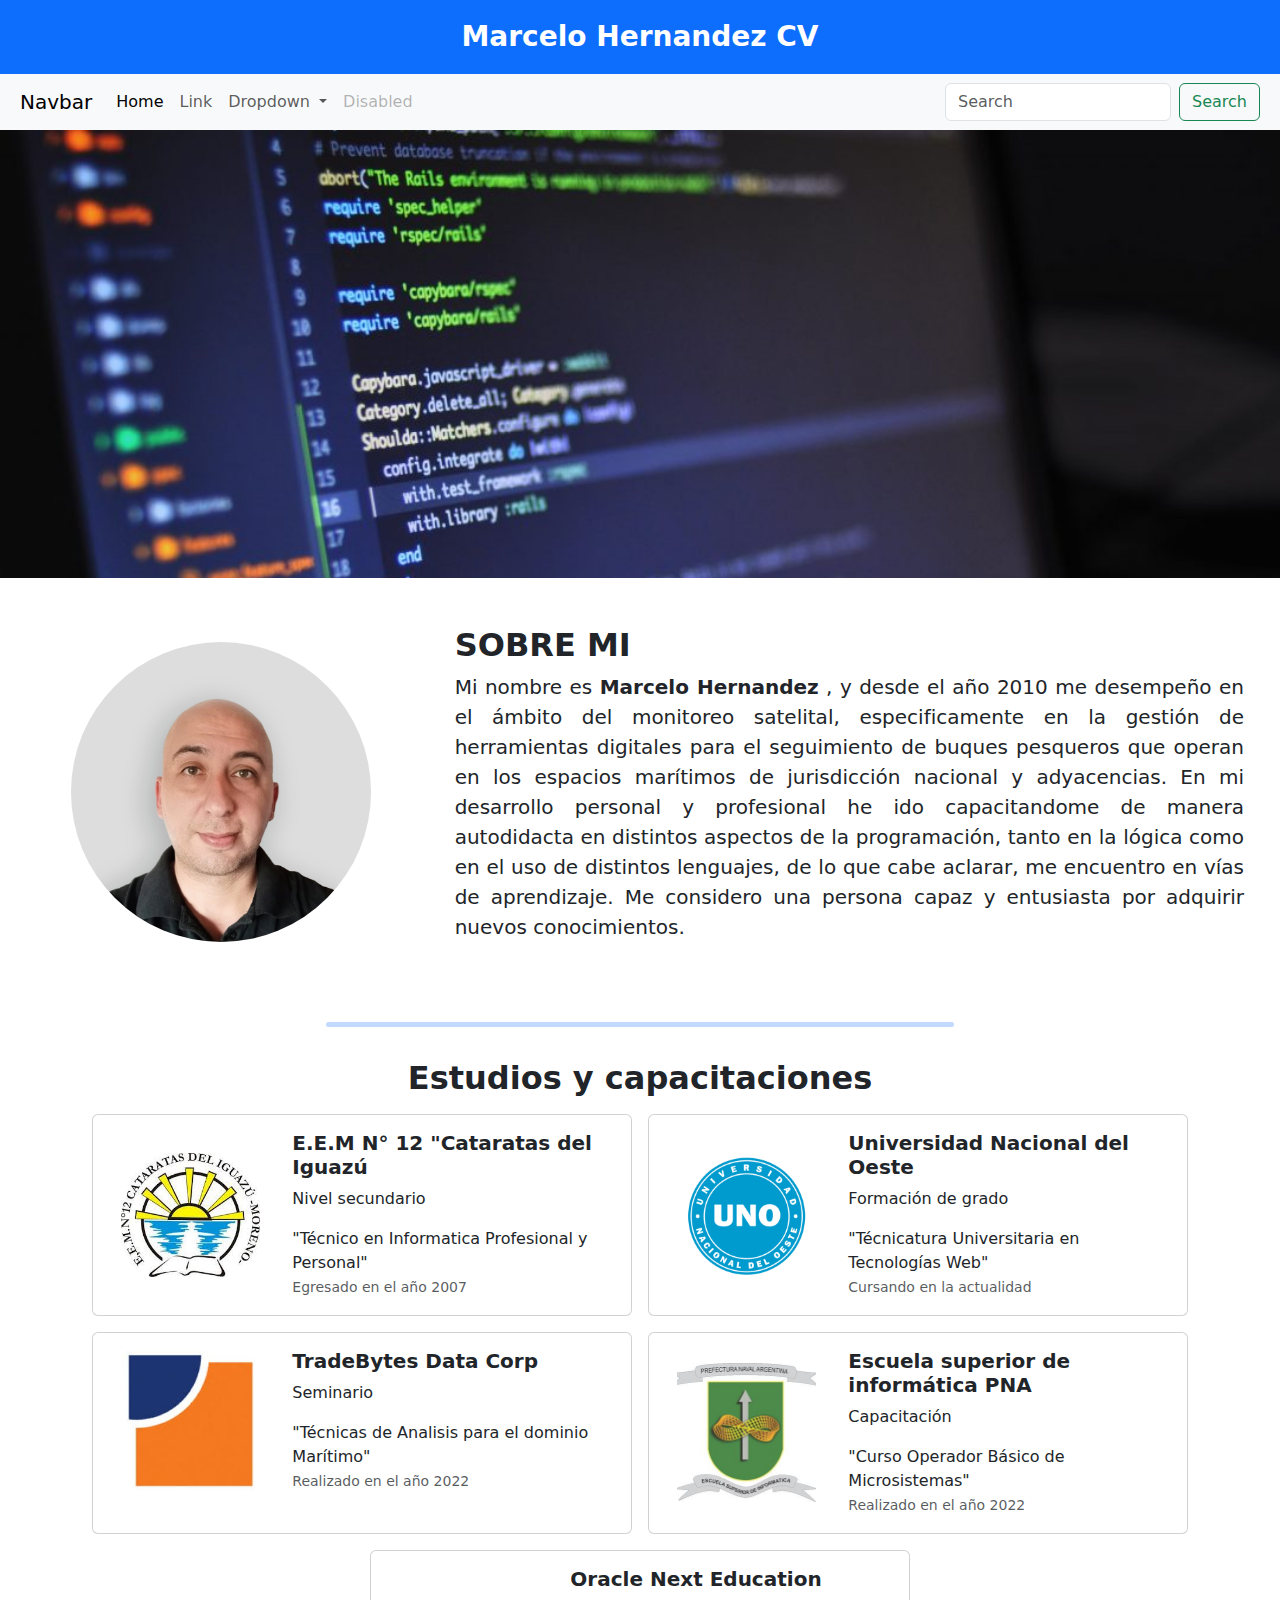
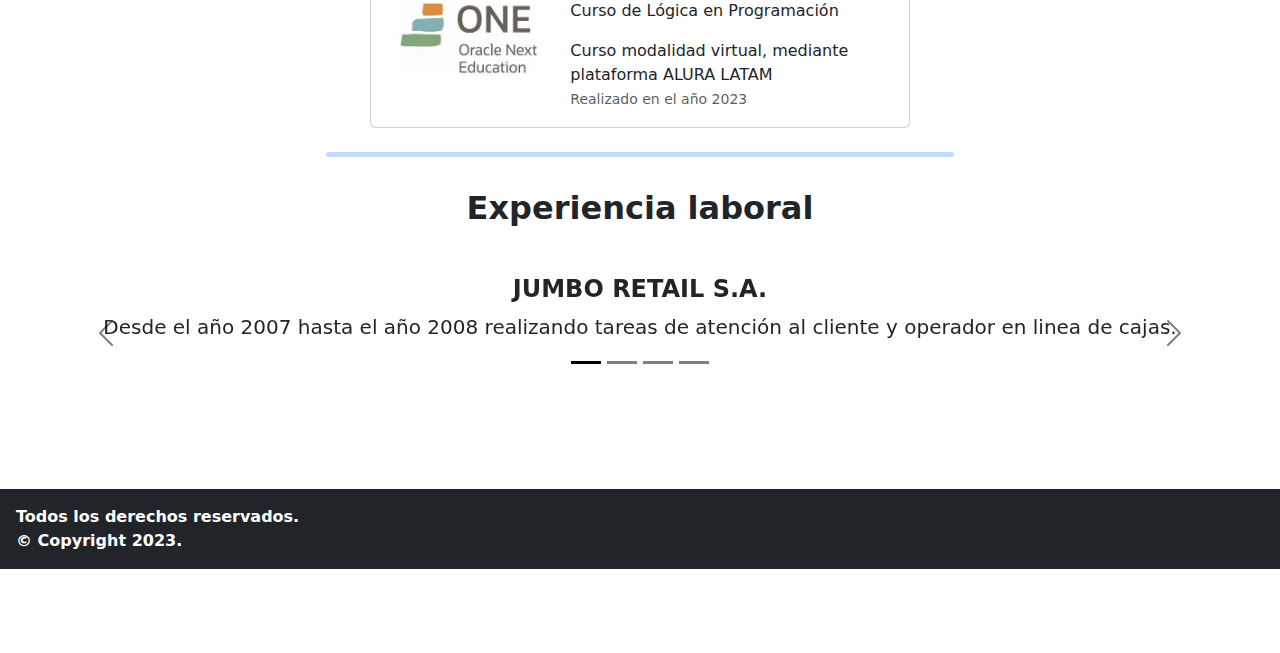
<file: img/Marcelo Hernandez - Cv.html>
<!DOCTYPE html>
<!-- saved from url=(0034)http://127.0.0.1:5500/index.html?# -->
<html lang="es"><head><meta http-equiv="Content-Type" content="text/html; charset=UTF-8">
    
    <meta http-equiv="X-UA-Compatible" content="IE=edge">
    <meta name="viewport" content="width=device-width, initial-scale=1.0" autor="Marcelo Hernandez">
    <link href="./Marcelo Hernandez - Cv_files/bootstrap.min.css" rel="stylesheet" integrity="sha384-9ndCyUaIbzAi2FUVXJi0CjmCapSmO7SnpJef0486qhLnuZ2cdeRhO02iuK6FUUVM" crossorigin="anonymous">
    <link rel="stylesheet" href="./Marcelo Hernandez - Cv_files/style.css"> <!--Estilos del curriculum-->
    <script src="./Marcelo Hernandez - Cv_files/0f6107854b.js" crossorigin="anonymous"></script><style media="all" id="fa-v4-font-face">/*!
 * Font Awesome Free 6.4.0 by @fontawesome - https://fontawesome.com
 * License - https://fontawesome.com/license/free (Icons: CC BY 4.0, Fonts: SIL OFL 1.1, Code: MIT License)
 * Copyright 2023 Fonticons, Inc.
 */@font-face{font-family:"FontAwesome";font-display:block;src:url(https://ka-f.fontawesome.com/releases/v6.4.0/webfonts/free-fa-solid-900.woff2) format("woff2"),url(https://ka-f.fontawesome.com/releases/v6.4.0/webfonts/free-fa-solid-900.ttf) format("truetype")}@font-face{font-family:"FontAwesome";font-display:block;src:url(https://ka-f.fontawesome.com/releases/v6.4.0/webfonts/free-fa-brands-400.woff2) format("woff2"),url(https://ka-f.fontawesome.com/releases/v6.4.0/webfonts/free-fa-brands-400.ttf) format("truetype")}@font-face{font-family:"FontAwesome";font-display:block;src:url(https://ka-f.fontawesome.com/releases/v6.4.0/webfonts/free-fa-regular-400.woff2) format("woff2"),url(https://ka-f.fontawesome.com/releases/v6.4.0/webfonts/free-fa-regular-400.ttf) format("truetype");unicode-range:u+f003,u+f006,u+f014,u+f016-f017,u+f01a-f01b,u+f01d,u+f022,u+f03e,u+f044,u+f046,u+f05c-f05d,u+f06e,u+f070,u+f087-f088,u+f08a,u+f094,u+f096-f097,u+f09d,u+f0a0,u+f0a2,u+f0a4-f0a7,u+f0c5,u+f0c7,u+f0e5-f0e6,u+f0eb,u+f0f6-f0f8,u+f10c,u+f114-f115,u+f118-f11a,u+f11c-f11d,u+f133,u+f147,u+f14e,u+f150-f152,u+f185-f186,u+f18e,u+f190-f192,u+f196,u+f1c1-f1c9,u+f1d9,u+f1db,u+f1e3,u+f1ea,u+f1f7,u+f1f9,u+f20a,u+f247-f248,u+f24a,u+f24d,u+f255-f25b,u+f25d,u+f271-f274,u+f278,u+f27b,u+f28c,u+f28e,u+f29c,u+f2b5,u+f2b7,u+f2ba,u+f2bc,u+f2be,u+f2c0-f2c1,u+f2c3,u+f2d0,u+f2d2,u+f2d4,u+f2dc}@font-face{font-family:"FontAwesome";font-display:block;src:url(https://ka-f.fontawesome.com/releases/v6.4.0/webfonts/free-fa-v4compatibility.woff2) format("woff2"),url(https://ka-f.fontawesome.com/releases/v6.4.0/webfonts/free-fa-v4compatibility.ttf) format("truetype");unicode-range:u+f041,u+f047,u+f065-f066,u+f07d-f07e,u+f080,u+f08b,u+f08e,u+f090,u+f09a,u+f0ac,u+f0ae,u+f0b2,u+f0d0,u+f0d6,u+f0e4,u+f0ec,u+f10a-f10b,u+f123,u+f13e,u+f148-f149,u+f14c,u+f156,u+f15e,u+f160-f161,u+f163,u+f175-f178,u+f195,u+f1f8,u+f219,u+f27a}</style><style media="all" id="fa-v5-font-face">/*!
 * Font Awesome Free 6.4.0 by @fontawesome - https://fontawesome.com
 * License - https://fontawesome.com/license/free (Icons: CC BY 4.0, Fonts: SIL OFL 1.1, Code: MIT License)
 * Copyright 2023 Fonticons, Inc.
 */@font-face{font-family:"Font Awesome 5 Brands";font-display:block;font-weight:400;src:url(https://ka-f.fontawesome.com/releases/v6.4.0/webfonts/free-fa-brands-400.woff2) format("woff2"),url(https://ka-f.fontawesome.com/releases/v6.4.0/webfonts/free-fa-brands-400.ttf) format("truetype")}@font-face{font-family:"Font Awesome 5 Free";font-display:block;font-weight:900;src:url(https://ka-f.fontawesome.com/releases/v6.4.0/webfonts/free-fa-solid-900.woff2) format("woff2"),url(https://ka-f.fontawesome.com/releases/v6.4.0/webfonts/free-fa-solid-900.ttf) format("truetype")}@font-face{font-family:"Font Awesome 5 Free";font-display:block;font-weight:400;src:url(https://ka-f.fontawesome.com/releases/v6.4.0/webfonts/free-fa-regular-400.woff2) format("woff2"),url(https://ka-f.fontawesome.com/releases/v6.4.0/webfonts/free-fa-regular-400.ttf) format("truetype")}</style><style media="all" id="fa-v4-shims">/*!
 * Font Awesome Free 6.4.0 by @fontawesome - https://fontawesome.com
 * License - https://fontawesome.com/license/free (Icons: CC BY 4.0, Fonts: SIL OFL 1.1, Code: MIT License)
 * Copyright 2023 Fonticons, Inc.
 */.fa.fa-glass:before{content:"\f000"}.fa.fa-envelope-o{font-family:"Font Awesome 6 Free";font-weight:400}.fa.fa-envelope-o:before{content:"\f0e0"}.fa.fa-star-o{font-family:"Font Awesome 6 Free";font-weight:400}.fa.fa-star-o:before{content:"\f005"}.fa.fa-close:before,.fa.fa-remove:before{content:"\f00d"}.fa.fa-gear:before{content:"\f013"}.fa.fa-trash-o{font-family:"Font Awesome 6 Free";font-weight:400}.fa.fa-trash-o:before{content:"\f2ed"}.fa.fa-home:before{content:"\f015"}.fa.fa-file-o{font-family:"Font Awesome 6 Free";font-weight:400}.fa.fa-file-o:before{content:"\f15b"}.fa.fa-clock-o{font-family:"Font Awesome 6 Free";font-weight:400}.fa.fa-clock-o:before{content:"\f017"}.fa.fa-arrow-circle-o-down{font-family:"Font Awesome 6 Free";font-weight:400}.fa.fa-arrow-circle-o-down:before{content:"\f358"}.fa.fa-arrow-circle-o-up{font-family:"Font Awesome 6 Free";font-weight:400}.fa.fa-arrow-circle-o-up:before{content:"\f35b"}.fa.fa-play-circle-o{font-family:"Font Awesome 6 Free";font-weight:400}.fa.fa-play-circle-o:before{content:"\f144"}.fa.fa-repeat:before,.fa.fa-rotate-right:before{content:"\f01e"}.fa.fa-refresh:before{content:"\f021"}.fa.fa-list-alt{font-family:"Font Awesome 6 Free";font-weight:400}.fa.fa-list-alt:before{content:"\f022"}.fa.fa-dedent:before{content:"\f03b"}.fa.fa-video-camera:before{content:"\f03d"}.fa.fa-picture-o{font-family:"Font Awesome 6 Free";font-weight:400}.fa.fa-picture-o:before{content:"\f03e"}.fa.fa-photo{font-family:"Font Awesome 6 Free";font-weight:400}.fa.fa-photo:before{content:"\f03e"}.fa.fa-image{font-family:"Font Awesome 6 Free";font-weight:400}.fa.fa-image:before{content:"\f03e"}.fa.fa-map-marker:before{content:"\f3c5"}.fa.fa-pencil-square-o{font-family:"Font Awesome 6 Free";font-weight:400}.fa.fa-pencil-square-o:before{content:"\f044"}.fa.fa-edit{font-family:"Font Awesome 6 Free";font-weight:400}.fa.fa-edit:before{content:"\f044"}.fa.fa-share-square-o:before{content:"\f14d"}.fa.fa-check-square-o{font-family:"Font Awesome 6 Free";font-weight:400}.fa.fa-check-square-o:before{content:"\f14a"}.fa.fa-arrows:before{content:"\f0b2"}.fa.fa-times-circle-o{font-family:"Font Awesome 6 Free";font-weight:400}.fa.fa-times-circle-o:before{content:"\f057"}.fa.fa-check-circle-o{font-family:"Font Awesome 6 Free";font-weight:400}.fa.fa-check-circle-o:before{content:"\f058"}.fa.fa-mail-forward:before{content:"\f064"}.fa.fa-expand:before{content:"\f424"}.fa.fa-compress:before{content:"\f422"}.fa.fa-eye,.fa.fa-eye-slash{font-family:"Font Awesome 6 Free";font-weight:400}.fa.fa-warning:before{content:"\f071"}.fa.fa-calendar:before{content:"\f073"}.fa.fa-arrows-v:before{content:"\f338"}.fa.fa-arrows-h:before{content:"\f337"}.fa.fa-bar-chart-o:before,.fa.fa-bar-chart:before{content:"\e0e3"}.fa.fa-twitter-square{font-family:"Font Awesome 6 Brands";font-weight:400}.fa.fa-twitter-square:before{content:"\f081"}.fa.fa-facebook-square{font-family:"Font Awesome 6 Brands";font-weight:400}.fa.fa-facebook-square:before{content:"\f082"}.fa.fa-gears:before{content:"\f085"}.fa.fa-thumbs-o-up{font-family:"Font Awesome 6 Free";font-weight:400}.fa.fa-thumbs-o-up:before{content:"\f164"}.fa.fa-thumbs-o-down{font-family:"Font Awesome 6 Free";font-weight:400}.fa.fa-thumbs-o-down:before{content:"\f165"}.fa.fa-heart-o{font-family:"Font Awesome 6 Free";font-weight:400}.fa.fa-heart-o:before{content:"\f004"}.fa.fa-sign-out:before{content:"\f2f5"}.fa.fa-linkedin-square{font-family:"Font Awesome 6 Brands";font-weight:400}.fa.fa-linkedin-square:before{content:"\f08c"}.fa.fa-thumb-tack:before{content:"\f08d"}.fa.fa-external-link:before{content:"\f35d"}.fa.fa-sign-in:before{content:"\f2f6"}.fa.fa-github-square{font-family:"Font Awesome 6 Brands";font-weight:400}.fa.fa-github-square:before{content:"\f092"}.fa.fa-lemon-o{font-family:"Font Awesome 6 Free";font-weight:400}.fa.fa-lemon-o:before{content:"\f094"}.fa.fa-square-o{font-family:"Font Awesome 6 Free";font-weight:400}.fa.fa-square-o:before{content:"\f0c8"}.fa.fa-bookmark-o{font-family:"Font Awesome 6 Free";font-weight:400}.fa.fa-bookmark-o:before{content:"\f02e"}.fa.fa-facebook,.fa.fa-twitter{font-family:"Font Awesome 6 Brands";font-weight:400}.fa.fa-facebook:before{content:"\f39e"}.fa.fa-facebook-f{font-family:"Font Awesome 6 Brands";font-weight:400}.fa.fa-facebook-f:before{content:"\f39e"}.fa.fa-github{font-family:"Font Awesome 6 Brands";font-weight:400}.fa.fa-credit-card{font-family:"Font Awesome 6 Free";font-weight:400}.fa.fa-feed:before{content:"\f09e"}.fa.fa-hdd-o{font-family:"Font Awesome 6 Free";font-weight:400}.fa.fa-hdd-o:before{content:"\f0a0"}.fa.fa-hand-o-right{font-family:"Font Awesome 6 Free";font-weight:400}.fa.fa-hand-o-right:before{content:"\f0a4"}.fa.fa-hand-o-left{font-family:"Font Awesome 6 Free";font-weight:400}.fa.fa-hand-o-left:before{content:"\f0a5"}.fa.fa-hand-o-up{font-family:"Font Awesome 6 Free";font-weight:400}.fa.fa-hand-o-up:before{content:"\f0a6"}.fa.fa-hand-o-down{font-family:"Font Awesome 6 Free";font-weight:400}.fa.fa-hand-o-down:before{content:"\f0a7"}.fa.fa-globe:before{content:"\f57d"}.fa.fa-tasks:before{content:"\f828"}.fa.fa-arrows-alt:before{content:"\f31e"}.fa.fa-group:before{content:"\f0c0"}.fa.fa-chain:before{content:"\f0c1"}.fa.fa-cut:before{content:"\f0c4"}.fa.fa-files-o{font-family:"Font Awesome 6 Free";font-weight:400}.fa.fa-files-o:before{content:"\f0c5"}.fa.fa-floppy-o{font-family:"Font Awesome 6 Free";font-weight:400}.fa.fa-floppy-o:before{content:"\f0c7"}.fa.fa-save{font-family:"Font Awesome 6 Free";font-weight:400}.fa.fa-save:before{content:"\f0c7"}.fa.fa-navicon:before,.fa.fa-reorder:before{content:"\f0c9"}.fa.fa-magic:before{content:"\e2ca"}.fa.fa-pinterest,.fa.fa-pinterest-square{font-family:"Font Awesome 6 Brands";font-weight:400}.fa.fa-pinterest-square:before{content:"\f0d3"}.fa.fa-google-plus-square{font-family:"Font Awesome 6 Brands";font-weight:400}.fa.fa-google-plus-square:before{content:"\f0d4"}.fa.fa-google-plus{font-family:"Font Awesome 6 Brands";font-weight:400}.fa.fa-google-plus:before{content:"\f0d5"}.fa.fa-money:before{content:"\f3d1"}.fa.fa-unsorted:before{content:"\f0dc"}.fa.fa-sort-desc:before{content:"\f0dd"}.fa.fa-sort-asc:before{content:"\f0de"}.fa.fa-linkedin{font-family:"Font Awesome 6 Brands";font-weight:400}.fa.fa-linkedin:before{content:"\f0e1"}.fa.fa-rotate-left:before{content:"\f0e2"}.fa.fa-legal:before{content:"\f0e3"}.fa.fa-dashboard:before,.fa.fa-tachometer:before{content:"\f625"}.fa.fa-comment-o{font-family:"Font Awesome 6 Free";font-weight:400}.fa.fa-comment-o:before{content:"\f075"}.fa.fa-comments-o{font-family:"Font Awesome 6 Free";font-weight:400}.fa.fa-comments-o:before{content:"\f086"}.fa.fa-flash:before{content:"\f0e7"}.fa.fa-clipboard:before{content:"\f0ea"}.fa.fa-lightbulb-o{font-family:"Font Awesome 6 Free";font-weight:400}.fa.fa-lightbulb-o:before{content:"\f0eb"}.fa.fa-exchange:before{content:"\f362"}.fa.fa-cloud-download:before{content:"\f0ed"}.fa.fa-cloud-upload:before{content:"\f0ee"}.fa.fa-bell-o{font-family:"Font Awesome 6 Free";font-weight:400}.fa.fa-bell-o:before{content:"\f0f3"}.fa.fa-cutlery:before{content:"\f2e7"}.fa.fa-file-text-o{font-family:"Font Awesome 6 Free";font-weight:400}.fa.fa-file-text-o:before{content:"\f15c"}.fa.fa-building-o{font-family:"Font Awesome 6 Free";font-weight:400}.fa.fa-building-o:before{content:"\f1ad"}.fa.fa-hospital-o{font-family:"Font Awesome 6 Free";font-weight:400}.fa.fa-hospital-o:before{content:"\f0f8"}.fa.fa-tablet:before{content:"\f3fa"}.fa.fa-mobile-phone:before,.fa.fa-mobile:before{content:"\f3cd"}.fa.fa-circle-o{font-family:"Font Awesome 6 Free";font-weight:400}.fa.fa-circle-o:before{content:"\f111"}.fa.fa-mail-reply:before{content:"\f3e5"}.fa.fa-github-alt{font-family:"Font Awesome 6 Brands";font-weight:400}.fa.fa-folder-o{font-family:"Font Awesome 6 Free";font-weight:400}.fa.fa-folder-o:before{content:"\f07b"}.fa.fa-folder-open-o{font-family:"Font Awesome 6 Free";font-weight:400}.fa.fa-folder-open-o:before{content:"\f07c"}.fa.fa-smile-o{font-family:"Font Awesome 6 Free";font-weight:400}.fa.fa-smile-o:before{content:"\f118"}.fa.fa-frown-o{font-family:"Font Awesome 6 Free";font-weight:400}.fa.fa-frown-o:before{content:"\f119"}.fa.fa-meh-o{font-family:"Font Awesome 6 Free";font-weight:400}.fa.fa-meh-o:before{content:"\f11a"}.fa.fa-keyboard-o{font-family:"Font Awesome 6 Free";font-weight:400}.fa.fa-keyboard-o:before{content:"\f11c"}.fa.fa-flag-o{font-family:"Font Awesome 6 Free";font-weight:400}.fa.fa-flag-o:before{content:"\f024"}.fa.fa-mail-reply-all:before{content:"\f122"}.fa.fa-star-half-o{font-family:"Font Awesome 6 Free";font-weight:400}.fa.fa-star-half-o:before{content:"\f5c0"}.fa.fa-star-half-empty{font-family:"Font Awesome 6 Free";font-weight:400}.fa.fa-star-half-empty:before{content:"\f5c0"}.fa.fa-star-half-full{font-family:"Font Awesome 6 Free";font-weight:400}.fa.fa-star-half-full:before{content:"\f5c0"}.fa.fa-code-fork:before{content:"\f126"}.fa.fa-chain-broken:before,.fa.fa-unlink:before{content:"\f127"}.fa.fa-calendar-o{font-family:"Font Awesome 6 Free";font-weight:400}.fa.fa-calendar-o:before{content:"\f133"}.fa.fa-css3,.fa.fa-html5,.fa.fa-maxcdn{font-family:"Font Awesome 6 Brands";font-weight:400}.fa.fa-unlock-alt:before{content:"\f09c"}.fa.fa-minus-square-o{font-family:"Font Awesome 6 Free";font-weight:400}.fa.fa-minus-square-o:before{content:"\f146"}.fa.fa-level-up:before{content:"\f3bf"}.fa.fa-level-down:before{content:"\f3be"}.fa.fa-pencil-square:before{content:"\f14b"}.fa.fa-external-link-square:before{content:"\f360"}.fa.fa-compass{font-family:"Font Awesome 6 Free";font-weight:400}.fa.fa-caret-square-o-down{font-family:"Font Awesome 6 Free";font-weight:400}.fa.fa-caret-square-o-down:before{content:"\f150"}.fa.fa-toggle-down{font-family:"Font Awesome 6 Free";font-weight:400}.fa.fa-toggle-down:before{content:"\f150"}.fa.fa-caret-square-o-up{font-family:"Font Awesome 6 Free";font-weight:400}.fa.fa-caret-square-o-up:before{content:"\f151"}.fa.fa-toggle-up{font-family:"Font Awesome 6 Free";font-weight:400}.fa.fa-toggle-up:before{content:"\f151"}.fa.fa-caret-square-o-right{font-family:"Font Awesome 6 Free";font-weight:400}.fa.fa-caret-square-o-right:before{content:"\f152"}.fa.fa-toggle-right{font-family:"Font Awesome 6 Free";font-weight:400}.fa.fa-toggle-right:before{content:"\f152"}.fa.fa-eur:before,.fa.fa-euro:before{content:"\f153"}.fa.fa-gbp:before{content:"\f154"}.fa.fa-dollar:before,.fa.fa-usd:before{content:"\24"}.fa.fa-inr:before,.fa.fa-rupee:before{content:"\e1bc"}.fa.fa-cny:before,.fa.fa-jpy:before,.fa.fa-rmb:before,.fa.fa-yen:before{content:"\f157"}.fa.fa-rouble:before,.fa.fa-rub:before,.fa.fa-ruble:before{content:"\f158"}.fa.fa-krw:before,.fa.fa-won:before{content:"\f159"}.fa.fa-bitcoin,.fa.fa-btc{font-family:"Font Awesome 6 Brands";font-weight:400}.fa.fa-bitcoin:before{content:"\f15a"}.fa.fa-file-text:before{content:"\f15c"}.fa.fa-sort-alpha-asc:before{content:"\f15d"}.fa.fa-sort-alpha-desc:before{content:"\f881"}.fa.fa-sort-amount-asc:before{content:"\f884"}.fa.fa-sort-amount-desc:before{content:"\f160"}.fa.fa-sort-numeric-asc:before{content:"\f162"}.fa.fa-sort-numeric-desc:before{content:"\f886"}.fa.fa-youtube-square{font-family:"Font Awesome 6 Brands";font-weight:400}.fa.fa-youtube-square:before{content:"\f431"}.fa.fa-xing,.fa.fa-xing-square,.fa.fa-youtube{font-family:"Font Awesome 6 Brands";font-weight:400}.fa.fa-xing-square:before{content:"\f169"}.fa.fa-youtube-play{font-family:"Font Awesome 6 Brands";font-weight:400}.fa.fa-youtube-play:before{content:"\f167"}.fa.fa-adn,.fa.fa-bitbucket,.fa.fa-bitbucket-square,.fa.fa-dropbox,.fa.fa-flickr,.fa.fa-instagram,.fa.fa-stack-overflow{font-family:"Font Awesome 6 Brands";font-weight:400}.fa.fa-bitbucket-square:before{content:"\f171"}.fa.fa-tumblr,.fa.fa-tumblr-square{font-family:"Font Awesome 6 Brands";font-weight:400}.fa.fa-tumblr-square:before{content:"\f174"}.fa.fa-long-arrow-down:before{content:"\f309"}.fa.fa-long-arrow-up:before{content:"\f30c"}.fa.fa-long-arrow-left:before{content:"\f30a"}.fa.fa-long-arrow-right:before{content:"\f30b"}.fa.fa-android,.fa.fa-apple,.fa.fa-dribbble,.fa.fa-foursquare,.fa.fa-gittip,.fa.fa-gratipay,.fa.fa-linux,.fa.fa-skype,.fa.fa-trello,.fa.fa-windows{font-family:"Font Awesome 6 Brands";font-weight:400}.fa.fa-gittip:before{content:"\f184"}.fa.fa-sun-o{font-family:"Font Awesome 6 Free";font-weight:400}.fa.fa-sun-o:before{content:"\f185"}.fa.fa-moon-o{font-family:"Font Awesome 6 Free";font-weight:400}.fa.fa-moon-o:before{content:"\f186"}.fa.fa-pagelines,.fa.fa-renren,.fa.fa-stack-exchange,.fa.fa-vk,.fa.fa-weibo{font-family:"Font Awesome 6 Brands";font-weight:400}.fa.fa-arrow-circle-o-right{font-family:"Font Awesome 6 Free";font-weight:400}.fa.fa-arrow-circle-o-right:before{content:"\f35a"}.fa.fa-arrow-circle-o-left{font-family:"Font Awesome 6 Free";font-weight:400}.fa.fa-arrow-circle-o-left:before{content:"\f359"}.fa.fa-caret-square-o-left{font-family:"Font Awesome 6 Free";font-weight:400}.fa.fa-caret-square-o-left:before{content:"\f191"}.fa.fa-toggle-left{font-family:"Font Awesome 6 Free";font-weight:400}.fa.fa-toggle-left:before{content:"\f191"}.fa.fa-dot-circle-o{font-family:"Font Awesome 6 Free";font-weight:400}.fa.fa-dot-circle-o:before{content:"\f192"}.fa.fa-vimeo-square{font-family:"Font Awesome 6 Brands";font-weight:400}.fa.fa-vimeo-square:before{content:"\f194"}.fa.fa-try:before,.fa.fa-turkish-lira:before{content:"\e2bb"}.fa.fa-plus-square-o{font-family:"Font Awesome 6 Free";font-weight:400}.fa.fa-plus-square-o:before{content:"\f0fe"}.fa.fa-openid,.fa.fa-slack,.fa.fa-wordpress{font-family:"Font Awesome 6 Brands";font-weight:400}.fa.fa-bank:before,.fa.fa-institution:before{content:"\f19c"}.fa.fa-mortar-board:before{content:"\f19d"}.fa.fa-google,.fa.fa-reddit,.fa.fa-reddit-square,.fa.fa-yahoo{font-family:"Font Awesome 6 Brands";font-weight:400}.fa.fa-reddit-square:before{content:"\f1a2"}.fa.fa-behance,.fa.fa-behance-square,.fa.fa-delicious,.fa.fa-digg,.fa.fa-drupal,.fa.fa-joomla,.fa.fa-pied-piper-alt,.fa.fa-pied-piper-pp,.fa.fa-stumbleupon,.fa.fa-stumbleupon-circle{font-family:"Font Awesome 6 Brands";font-weight:400}.fa.fa-behance-square:before{content:"\f1b5"}.fa.fa-steam,.fa.fa-steam-square{font-family:"Font Awesome 6 Brands";font-weight:400}.fa.fa-steam-square:before{content:"\f1b7"}.fa.fa-automobile:before{content:"\f1b9"}.fa.fa-cab:before{content:"\f1ba"}.fa.fa-deviantart,.fa.fa-soundcloud,.fa.fa-spotify{font-family:"Font Awesome 6 Brands";font-weight:400}.fa.fa-file-pdf-o{font-family:"Font Awesome 6 Free";font-weight:400}.fa.fa-file-pdf-o:before{content:"\f1c1"}.fa.fa-file-word-o{font-family:"Font Awesome 6 Free";font-weight:400}.fa.fa-file-word-o:before{content:"\f1c2"}.fa.fa-file-excel-o{font-family:"Font Awesome 6 Free";font-weight:400}.fa.fa-file-excel-o:before{content:"\f1c3"}.fa.fa-file-powerpoint-o{font-family:"Font Awesome 6 Free";font-weight:400}.fa.fa-file-powerpoint-o:before{content:"\f1c4"}.fa.fa-file-image-o{font-family:"Font Awesome 6 Free";font-weight:400}.fa.fa-file-image-o:before{content:"\f1c5"}.fa.fa-file-photo-o{font-family:"Font Awesome 6 Free";font-weight:400}.fa.fa-file-photo-o:before{content:"\f1c5"}.fa.fa-file-picture-o{font-family:"Font Awesome 6 Free";font-weight:400}.fa.fa-file-picture-o:before{content:"\f1c5"}.fa.fa-file-archive-o{font-family:"Font Awesome 6 Free";font-weight:400}.fa.fa-file-archive-o:before{content:"\f1c6"}.fa.fa-file-zip-o{font-family:"Font Awesome 6 Free";font-weight:400}.fa.fa-file-zip-o:before{content:"\f1c6"}.fa.fa-file-audio-o{font-family:"Font Awesome 6 Free";font-weight:400}.fa.fa-file-audio-o:before{content:"\f1c7"}.fa.fa-file-sound-o{font-family:"Font Awesome 6 Free";font-weight:400}.fa.fa-file-sound-o:before{content:"\f1c7"}.fa.fa-file-video-o{font-family:"Font Awesome 6 Free";font-weight:400}.fa.fa-file-video-o:before{content:"\f1c8"}.fa.fa-file-movie-o{font-family:"Font Awesome 6 Free";font-weight:400}.fa.fa-file-movie-o:before{content:"\f1c8"}.fa.fa-file-code-o{font-family:"Font Awesome 6 Free";font-weight:400}.fa.fa-file-code-o:before{content:"\f1c9"}.fa.fa-codepen,.fa.fa-jsfiddle,.fa.fa-vine{font-family:"Font Awesome 6 Brands";font-weight:400}.fa.fa-life-bouy:before,.fa.fa-life-buoy:before,.fa.fa-life-saver:before,.fa.fa-support:before{content:"\f1cd"}.fa.fa-circle-o-notch:before{content:"\f1ce"}.fa.fa-ra,.fa.fa-rebel{font-family:"Font Awesome 6 Brands";font-weight:400}.fa.fa-ra:before{content:"\f1d0"}.fa.fa-resistance{font-family:"Font Awesome 6 Brands";font-weight:400}.fa.fa-resistance:before{content:"\f1d0"}.fa.fa-empire,.fa.fa-ge{font-family:"Font Awesome 6 Brands";font-weight:400}.fa.fa-ge:before{content:"\f1d1"}.fa.fa-git-square{font-family:"Font Awesome 6 Brands";font-weight:400}.fa.fa-git-square:before{content:"\f1d2"}.fa.fa-git,.fa.fa-hacker-news,.fa.fa-y-combinator-square{font-family:"Font Awesome 6 Brands";font-weight:400}.fa.fa-y-combinator-square:before{content:"\f1d4"}.fa.fa-yc-square{font-family:"Font Awesome 6 Brands";font-weight:400}.fa.fa-yc-square:before{content:"\f1d4"}.fa.fa-qq,.fa.fa-tencent-weibo,.fa.fa-wechat,.fa.fa-weixin{font-family:"Font Awesome 6 Brands";font-weight:400}.fa.fa-wechat:before{content:"\f1d7"}.fa.fa-send:before{content:"\f1d8"}.fa.fa-paper-plane-o{font-family:"Font Awesome 6 Free";font-weight:400}.fa.fa-paper-plane-o:before{content:"\f1d8"}.fa.fa-send-o{font-family:"Font Awesome 6 Free";font-weight:400}.fa.fa-send-o:before{content:"\f1d8"}.fa.fa-circle-thin{font-family:"Font Awesome 6 Free";font-weight:400}.fa.fa-circle-thin:before{content:"\f111"}.fa.fa-header:before{content:"\f1dc"}.fa.fa-futbol-o{font-family:"Font Awesome 6 Free";font-weight:400}.fa.fa-futbol-o:before{content:"\f1e3"}.fa.fa-soccer-ball-o{font-family:"Font Awesome 6 Free";font-weight:400}.fa.fa-soccer-ball-o:before{content:"\f1e3"}.fa.fa-slideshare,.fa.fa-twitch,.fa.fa-yelp{font-family:"Font Awesome 6 Brands";font-weight:400}.fa.fa-newspaper-o{font-family:"Font Awesome 6 Free";font-weight:400}.fa.fa-newspaper-o:before{content:"\f1ea"}.fa.fa-cc-amex,.fa.fa-cc-discover,.fa.fa-cc-mastercard,.fa.fa-cc-paypal,.fa.fa-cc-stripe,.fa.fa-cc-visa,.fa.fa-google-wallet,.fa.fa-paypal{font-family:"Font Awesome 6 Brands";font-weight:400}.fa.fa-bell-slash-o{font-family:"Font Awesome 6 Free";font-weight:400}.fa.fa-bell-slash-o:before{content:"\f1f6"}.fa.fa-trash:before{content:"\f2ed"}.fa.fa-copyright{font-family:"Font Awesome 6 Free";font-weight:400}.fa.fa-eyedropper:before{content:"\f1fb"}.fa.fa-area-chart:before{content:"\f1fe"}.fa.fa-pie-chart:before{content:"\f200"}.fa.fa-line-chart:before{content:"\f201"}.fa.fa-lastfm,.fa.fa-lastfm-square{font-family:"Font Awesome 6 Brands";font-weight:400}.fa.fa-lastfm-square:before{content:"\f203"}.fa.fa-angellist,.fa.fa-ioxhost{font-family:"Font Awesome 6 Brands";font-weight:400}.fa.fa-cc{font-family:"Font Awesome 6 Free";font-weight:400}.fa.fa-cc:before{content:"\f20a"}.fa.fa-ils:before,.fa.fa-shekel:before,.fa.fa-sheqel:before{content:"\f20b"}.fa.fa-buysellads,.fa.fa-connectdevelop,.fa.fa-dashcube,.fa.fa-forumbee,.fa.fa-leanpub,.fa.fa-sellsy,.fa.fa-shirtsinbulk,.fa.fa-simplybuilt,.fa.fa-skyatlas{font-family:"Font Awesome 6 Brands";font-weight:400}.fa.fa-diamond{font-family:"Font Awesome 6 Free";font-weight:400}.fa.fa-diamond:before{content:"\f3a5"}.fa.fa-intersex:before,.fa.fa-transgender:before{content:"\f224"}.fa.fa-transgender-alt:before{content:"\f225"}.fa.fa-facebook-official{font-family:"Font Awesome 6 Brands";font-weight:400}.fa.fa-facebook-official:before{content:"\f09a"}.fa.fa-pinterest-p,.fa.fa-whatsapp{font-family:"Font Awesome 6 Brands";font-weight:400}.fa.fa-hotel:before{content:"\f236"}.fa.fa-medium,.fa.fa-viacoin,.fa.fa-y-combinator,.fa.fa-yc{font-family:"Font Awesome 6 Brands";font-weight:400}.fa.fa-yc:before{content:"\f23b"}.fa.fa-expeditedssl,.fa.fa-opencart,.fa.fa-optin-monster{font-family:"Font Awesome 6 Brands";font-weight:400}.fa.fa-battery-4:before,.fa.fa-battery:before{content:"\f240"}.fa.fa-battery-3:before{content:"\f241"}.fa.fa-battery-2:before{content:"\f242"}.fa.fa-battery-1:before{content:"\f243"}.fa.fa-battery-0:before{content:"\f244"}.fa.fa-object-group,.fa.fa-object-ungroup,.fa.fa-sticky-note-o{font-family:"Font Awesome 6 Free";font-weight:400}.fa.fa-sticky-note-o:before{content:"\f249"}.fa.fa-cc-diners-club,.fa.fa-cc-jcb{font-family:"Font Awesome 6 Brands";font-weight:400}.fa.fa-clone{font-family:"Font Awesome 6 Free";font-weight:400}.fa.fa-hourglass-o:before{content:"\f254"}.fa.fa-hourglass-1:before{content:"\f251"}.fa.fa-hourglass-2:before{content:"\f252"}.fa.fa-hourglass-3:before{content:"\f253"}.fa.fa-hand-rock-o{font-family:"Font Awesome 6 Free";font-weight:400}.fa.fa-hand-rock-o:before{content:"\f255"}.fa.fa-hand-grab-o{font-family:"Font Awesome 6 Free";font-weight:400}.fa.fa-hand-grab-o:before{content:"\f255"}.fa.fa-hand-paper-o{font-family:"Font Awesome 6 Free";font-weight:400}.fa.fa-hand-paper-o:before{content:"\f256"}.fa.fa-hand-stop-o{font-family:"Font Awesome 6 Free";font-weight:400}.fa.fa-hand-stop-o:before{content:"\f256"}.fa.fa-hand-scissors-o{font-family:"Font Awesome 6 Free";font-weight:400}.fa.fa-hand-scissors-o:before{content:"\f257"}.fa.fa-hand-lizard-o{font-family:"Font Awesome 6 Free";font-weight:400}.fa.fa-hand-lizard-o:before{content:"\f258"}.fa.fa-hand-spock-o{font-family:"Font Awesome 6 Free";font-weight:400}.fa.fa-hand-spock-o:before{content:"\f259"}.fa.fa-hand-pointer-o{font-family:"Font Awesome 6 Free";font-weight:400}.fa.fa-hand-pointer-o:before{content:"\f25a"}.fa.fa-hand-peace-o{font-family:"Font Awesome 6 Free";font-weight:400}.fa.fa-hand-peace-o:before{content:"\f25b"}.fa.fa-registered{font-family:"Font Awesome 6 Free";font-weight:400}.fa.fa-creative-commons,.fa.fa-gg,.fa.fa-gg-circle,.fa.fa-odnoklassniki,.fa.fa-odnoklassniki-square{font-family:"Font Awesome 6 Brands";font-weight:400}.fa.fa-odnoklassniki-square:before{content:"\f264"}.fa.fa-chrome,.fa.fa-firefox,.fa.fa-get-pocket,.fa.fa-internet-explorer,.fa.fa-opera,.fa.fa-safari,.fa.fa-wikipedia-w{font-family:"Font Awesome 6 Brands";font-weight:400}.fa.fa-television:before{content:"\f26c"}.fa.fa-500px,.fa.fa-amazon,.fa.fa-contao{font-family:"Font Awesome 6 Brands";font-weight:400}.fa.fa-calendar-plus-o{font-family:"Font Awesome 6 Free";font-weight:400}.fa.fa-calendar-plus-o:before{content:"\f271"}.fa.fa-calendar-minus-o{font-family:"Font Awesome 6 Free";font-weight:400}.fa.fa-calendar-minus-o:before{content:"\f272"}.fa.fa-calendar-times-o{font-family:"Font Awesome 6 Free";font-weight:400}.fa.fa-calendar-times-o:before{content:"\f273"}.fa.fa-calendar-check-o{font-family:"Font Awesome 6 Free";font-weight:400}.fa.fa-calendar-check-o:before{content:"\f274"}.fa.fa-map-o{font-family:"Font Awesome 6 Free";font-weight:400}.fa.fa-map-o:before{content:"\f279"}.fa.fa-commenting:before{content:"\f4ad"}.fa.fa-commenting-o{font-family:"Font Awesome 6 Free";font-weight:400}.fa.fa-commenting-o:before{content:"\f4ad"}.fa.fa-houzz,.fa.fa-vimeo{font-family:"Font Awesome 6 Brands";font-weight:400}.fa.fa-vimeo:before{content:"\f27d"}.fa.fa-black-tie,.fa.fa-edge,.fa.fa-fonticons,.fa.fa-reddit-alien{font-family:"Font Awesome 6 Brands";font-weight:400}.fa.fa-credit-card-alt:before{content:"\f09d"}.fa.fa-codiepie,.fa.fa-fort-awesome,.fa.fa-mixcloud,.fa.fa-modx,.fa.fa-product-hunt,.fa.fa-scribd,.fa.fa-usb{font-family:"Font Awesome 6 Brands";font-weight:400}.fa.fa-pause-circle-o{font-family:"Font Awesome 6 Free";font-weight:400}.fa.fa-pause-circle-o:before{content:"\f28b"}.fa.fa-stop-circle-o{font-family:"Font Awesome 6 Free";font-weight:400}.fa.fa-stop-circle-o:before{content:"\f28d"}.fa.fa-bluetooth,.fa.fa-bluetooth-b,.fa.fa-envira,.fa.fa-gitlab,.fa.fa-wheelchair-alt,.fa.fa-wpbeginner,.fa.fa-wpforms{font-family:"Font Awesome 6 Brands";font-weight:400}.fa.fa-wheelchair-alt:before{content:"\f368"}.fa.fa-question-circle-o{font-family:"Font Awesome 6 Free";font-weight:400}.fa.fa-question-circle-o:before{content:"\f059"}.fa.fa-volume-control-phone:before{content:"\f2a0"}.fa.fa-asl-interpreting:before{content:"\f2a3"}.fa.fa-deafness:before,.fa.fa-hard-of-hearing:before{content:"\f2a4"}.fa.fa-glide,.fa.fa-glide-g{font-family:"Font Awesome 6 Brands";font-weight:400}.fa.fa-signing:before{content:"\f2a7"}.fa.fa-viadeo,.fa.fa-viadeo-square{font-family:"Font Awesome 6 Brands";font-weight:400}.fa.fa-viadeo-square:before{content:"\f2aa"}.fa.fa-snapchat,.fa.fa-snapchat-ghost{font-family:"Font Awesome 6 Brands";font-weight:400}.fa.fa-snapchat-ghost:before{content:"\f2ab"}.fa.fa-snapchat-square{font-family:"Font Awesome 6 Brands";font-weight:400}.fa.fa-snapchat-square:before{content:"\f2ad"}.fa.fa-first-order,.fa.fa-google-plus-official,.fa.fa-pied-piper,.fa.fa-themeisle,.fa.fa-yoast{font-family:"Font Awesome 6 Brands";font-weight:400}.fa.fa-google-plus-official:before{content:"\f2b3"}.fa.fa-google-plus-circle{font-family:"Font Awesome 6 Brands";font-weight:400}.fa.fa-google-plus-circle:before{content:"\f2b3"}.fa.fa-fa,.fa.fa-font-awesome{font-family:"Font Awesome 6 Brands";font-weight:400}.fa.fa-fa:before{content:"\f2b4"}.fa.fa-handshake-o{font-family:"Font Awesome 6 Free";font-weight:400}.fa.fa-handshake-o:before{content:"\f2b5"}.fa.fa-envelope-open-o{font-family:"Font Awesome 6 Free";font-weight:400}.fa.fa-envelope-open-o:before{content:"\f2b6"}.fa.fa-linode{font-family:"Font Awesome 6 Brands";font-weight:400}.fa.fa-address-book-o{font-family:"Font Awesome 6 Free";font-weight:400}.fa.fa-address-book-o:before{content:"\f2b9"}.fa.fa-vcard:before{content:"\f2bb"}.fa.fa-address-card-o{font-family:"Font Awesome 6 Free";font-weight:400}.fa.fa-address-card-o:before{content:"\f2bb"}.fa.fa-vcard-o{font-family:"Font Awesome 6 Free";font-weight:400}.fa.fa-vcard-o:before{content:"\f2bb"}.fa.fa-user-circle-o{font-family:"Font Awesome 6 Free";font-weight:400}.fa.fa-user-circle-o:before{content:"\f2bd"}.fa.fa-user-o{font-family:"Font Awesome 6 Free";font-weight:400}.fa.fa-user-o:before{content:"\f007"}.fa.fa-id-badge{font-family:"Font Awesome 6 Free";font-weight:400}.fa.fa-drivers-license:before{content:"\f2c2"}.fa.fa-id-card-o{font-family:"Font Awesome 6 Free";font-weight:400}.fa.fa-id-card-o:before{content:"\f2c2"}.fa.fa-drivers-license-o{font-family:"Font Awesome 6 Free";font-weight:400}.fa.fa-drivers-license-o:before{content:"\f2c2"}.fa.fa-free-code-camp,.fa.fa-quora,.fa.fa-telegram{font-family:"Font Awesome 6 Brands";font-weight:400}.fa.fa-thermometer-4:before,.fa.fa-thermometer:before{content:"\f2c7"}.fa.fa-thermometer-3:before{content:"\f2c8"}.fa.fa-thermometer-2:before{content:"\f2c9"}.fa.fa-thermometer-1:before{content:"\f2ca"}.fa.fa-thermometer-0:before{content:"\f2cb"}.fa.fa-bathtub:before,.fa.fa-s15:before{content:"\f2cd"}.fa.fa-window-maximize,.fa.fa-window-restore{font-family:"Font Awesome 6 Free";font-weight:400}.fa.fa-times-rectangle:before{content:"\f410"}.fa.fa-window-close-o{font-family:"Font Awesome 6 Free";font-weight:400}.fa.fa-window-close-o:before{content:"\f410"}.fa.fa-times-rectangle-o{font-family:"Font Awesome 6 Free";font-weight:400}.fa.fa-times-rectangle-o:before{content:"\f410"}.fa.fa-bandcamp,.fa.fa-eercast,.fa.fa-etsy,.fa.fa-grav,.fa.fa-imdb,.fa.fa-ravelry{font-family:"Font Awesome 6 Brands";font-weight:400}.fa.fa-eercast:before{content:"\f2da"}.fa.fa-snowflake-o{font-family:"Font Awesome 6 Free";font-weight:400}.fa.fa-snowflake-o:before{content:"\f2dc"}.fa.fa-meetup,.fa.fa-superpowers,.fa.fa-wpexplorer{font-family:"Font Awesome 6 Brands";font-weight:400}</style><style media="all" id="fa-main">/*!
 * Font Awesome Free 6.4.0 by @fontawesome - https://fontawesome.com
 * License - https://fontawesome.com/license/free (Icons: CC BY 4.0, Fonts: SIL OFL 1.1, Code: MIT License)
 * Copyright 2023 Fonticons, Inc.
 */.fa{font-family:var(--fa-style-family,"Font Awesome 6 Free");font-weight:var(--fa-style,900)}.fa,.fa-brands,.fa-classic,.fa-regular,.fa-sharp,.fa-solid,.fab,.far,.fas{-moz-osx-font-smoothing:grayscale;-webkit-font-smoothing:antialiased;display:var(--fa-display,inline-block);font-style:normal;font-variant:normal;line-height:1;text-rendering:auto}.fa-classic,.fa-regular,.fa-solid,.far,.fas{font-family:"Font Awesome 6 Free"}.fa-brands,.fab{font-family:"Font Awesome 6 Brands"}.fa-1x{font-size:1em}.fa-2x{font-size:2em}.fa-3x{font-size:3em}.fa-4x{font-size:4em}.fa-5x{font-size:5em}.fa-6x{font-size:6em}.fa-7x{font-size:7em}.fa-8x{font-size:8em}.fa-9x{font-size:9em}.fa-10x{font-size:10em}.fa-2xs{font-size:.625em;line-height:.1em;vertical-align:.225em}.fa-xs{font-size:.75em;line-height:.08333em;vertical-align:.125em}.fa-sm{font-size:.875em;line-height:.07143em;vertical-align:.05357em}.fa-lg{font-size:1.25em;line-height:.05em;vertical-align:-.075em}.fa-xl{font-size:1.5em;line-height:.04167em;vertical-align:-.125em}.fa-2xl{font-size:2em;line-height:.03125em;vertical-align:-.1875em}.fa-fw{text-align:center;width:1.25em}.fa-ul{list-style-type:none;margin-left:var(--fa-li-margin,2.5em);padding-left:0}.fa-ul>li{position:relative}.fa-li{left:calc(var(--fa-li-width, 2em)*-1);position:absolute;text-align:center;width:var(--fa-li-width,2em);line-height:inherit}.fa-border{border-radius:var(--fa-border-radius,.1em);border:var(--fa-border-width,.08em) var(--fa-border-style,solid) var(--fa-border-color,#eee);padding:var(--fa-border-padding,.2em .25em .15em)}.fa-pull-left{float:left;margin-right:var(--fa-pull-margin,.3em)}.fa-pull-right{float:right;margin-left:var(--fa-pull-margin,.3em)}.fa-beat{-webkit-animation-name:fa-beat;animation-name:fa-beat;-webkit-animation-delay:var(--fa-animation-delay,0s);animation-delay:var(--fa-animation-delay,0s);-webkit-animation-direction:var(--fa-animation-direction,normal);animation-direction:var(--fa-animation-direction,normal);-webkit-animation-duration:var(--fa-animation-duration,1s);animation-duration:var(--fa-animation-duration,1s);-webkit-animation-iteration-count:var(--fa-animation-iteration-count,infinite);animation-iteration-count:var(--fa-animation-iteration-count,infinite);-webkit-animation-timing-function:var(--fa-animation-timing,ease-in-out);animation-timing-function:var(--fa-animation-timing,ease-in-out)}.fa-bounce{-webkit-animation-name:fa-bounce;animation-name:fa-bounce;-webkit-animation-delay:var(--fa-animation-delay,0s);animation-delay:var(--fa-animation-delay,0s);-webkit-animation-direction:var(--fa-animation-direction,normal);animation-direction:var(--fa-animation-direction,normal);-webkit-animation-duration:var(--fa-animation-duration,1s);animation-duration:var(--fa-animation-duration,1s);-webkit-animation-iteration-count:var(--fa-animation-iteration-count,infinite);animation-iteration-count:var(--fa-animation-iteration-count,infinite);-webkit-animation-timing-function:var(--fa-animation-timing,cubic-bezier(.28,.84,.42,1));animation-timing-function:var(--fa-animation-timing,cubic-bezier(.28,.84,.42,1))}.fa-fade{-webkit-animation-name:fa-fade;animation-name:fa-fade;-webkit-animation-iteration-count:var(--fa-animation-iteration-count,infinite);animation-iteration-count:var(--fa-animation-iteration-count,infinite);-webkit-animation-timing-function:var(--fa-animation-timing,cubic-bezier(.4,0,.6,1));animation-timing-function:var(--fa-animation-timing,cubic-bezier(.4,0,.6,1))}.fa-beat-fade,.fa-fade{-webkit-animation-delay:var(--fa-animation-delay,0s);animation-delay:var(--fa-animation-delay,0s);-webkit-animation-direction:var(--fa-animation-direction,normal);animation-direction:var(--fa-animation-direction,normal);-webkit-animation-duration:var(--fa-animation-duration,1s);animation-duration:var(--fa-animation-duration,1s)}.fa-beat-fade{-webkit-animation-name:fa-beat-fade;animation-name:fa-beat-fade;-webkit-animation-iteration-count:var(--fa-animation-iteration-count,infinite);animation-iteration-count:var(--fa-animation-iteration-count,infinite);-webkit-animation-timing-function:var(--fa-animation-timing,cubic-bezier(.4,0,.6,1));animation-timing-function:var(--fa-animation-timing,cubic-bezier(.4,0,.6,1))}.fa-flip{-webkit-animation-name:fa-flip;animation-name:fa-flip;-webkit-animation-delay:var(--fa-animation-delay,0s);animation-delay:var(--fa-animation-delay,0s);-webkit-animation-direction:var(--fa-animation-direction,normal);animation-direction:var(--fa-animation-direction,normal);-webkit-animation-duration:var(--fa-animation-duration,1s);animation-duration:var(--fa-animation-duration,1s);-webkit-animation-iteration-count:var(--fa-animation-iteration-count,infinite);animation-iteration-count:var(--fa-animation-iteration-count,infinite);-webkit-animation-timing-function:var(--fa-animation-timing,ease-in-out);animation-timing-function:var(--fa-animation-timing,ease-in-out)}.fa-shake{-webkit-animation-name:fa-shake;animation-name:fa-shake;-webkit-animation-duration:var(--fa-animation-duration,1s);animation-duration:var(--fa-animation-duration,1s);-webkit-animation-iteration-count:var(--fa-animation-iteration-count,infinite);animation-iteration-count:var(--fa-animation-iteration-count,infinite);-webkit-animation-timing-function:var(--fa-animation-timing,linear);animation-timing-function:var(--fa-animation-timing,linear)}.fa-shake,.fa-spin{-webkit-animation-delay:var(--fa-animation-delay,0s);animation-delay:var(--fa-animation-delay,0s);-webkit-animation-direction:var(--fa-animation-direction,normal);animation-direction:var(--fa-animation-direction,normal)}.fa-spin{-webkit-animation-name:fa-spin;animation-name:fa-spin;-webkit-animation-duration:var(--fa-animation-duration,2s);animation-duration:var(--fa-animation-duration,2s);-webkit-animation-iteration-count:var(--fa-animation-iteration-count,infinite);animation-iteration-count:var(--fa-animation-iteration-count,infinite);-webkit-animation-timing-function:var(--fa-animation-timing,linear);animation-timing-function:var(--fa-animation-timing,linear)}.fa-spin-reverse{--fa-animation-direction:reverse}.fa-pulse,.fa-spin-pulse{-webkit-animation-name:fa-spin;animation-name:fa-spin;-webkit-animation-direction:var(--fa-animation-direction,normal);animation-direction:var(--fa-animation-direction,normal);-webkit-animation-duration:var(--fa-animation-duration,1s);animation-duration:var(--fa-animation-duration,1s);-webkit-animation-iteration-count:var(--fa-animation-iteration-count,infinite);animation-iteration-count:var(--fa-animation-iteration-count,infinite);-webkit-animation-timing-function:var(--fa-animation-timing,steps(8));animation-timing-function:var(--fa-animation-timing,steps(8))}@media (prefers-reduced-motion:reduce){.fa-beat,.fa-beat-fade,.fa-bounce,.fa-fade,.fa-flip,.fa-pulse,.fa-shake,.fa-spin,.fa-spin-pulse{-webkit-animation-delay:-1ms;animation-delay:-1ms;-webkit-animation-duration:1ms;animation-duration:1ms;-webkit-animation-iteration-count:1;animation-iteration-count:1;-webkit-transition-delay:0s;transition-delay:0s;-webkit-transition-duration:0s;transition-duration:0s}}@-webkit-keyframes fa-beat{0%,90%{-webkit-transform:scale(1);transform:scale(1)}45%{-webkit-transform:scale(var(--fa-beat-scale,1.25));transform:scale(var(--fa-beat-scale,1.25))}}@keyframes fa-beat{0%,90%{-webkit-transform:scale(1);transform:scale(1)}45%{-webkit-transform:scale(var(--fa-beat-scale,1.25));transform:scale(var(--fa-beat-scale,1.25))}}@-webkit-keyframes fa-bounce{0%{-webkit-transform:scale(1) translateY(0);transform:scale(1) translateY(0)}10%{-webkit-transform:scale(var(--fa-bounce-start-scale-x,1.1),var(--fa-bounce-start-scale-y,.9)) translateY(0);transform:scale(var(--fa-bounce-start-scale-x,1.1),var(--fa-bounce-start-scale-y,.9)) translateY(0)}30%{-webkit-transform:scale(var(--fa-bounce-jump-scale-x,.9),var(--fa-bounce-jump-scale-y,1.1)) translateY(var(--fa-bounce-height,-.5em));transform:scale(var(--fa-bounce-jump-scale-x,.9),var(--fa-bounce-jump-scale-y,1.1)) translateY(var(--fa-bounce-height,-.5em))}50%{-webkit-transform:scale(var(--fa-bounce-land-scale-x,1.05),var(--fa-bounce-land-scale-y,.95)) translateY(0);transform:scale(var(--fa-bounce-land-scale-x,1.05),var(--fa-bounce-land-scale-y,.95)) translateY(0)}57%{-webkit-transform:scale(1) translateY(var(--fa-bounce-rebound,-.125em));transform:scale(1) translateY(var(--fa-bounce-rebound,-.125em))}64%{-webkit-transform:scale(1) translateY(0);transform:scale(1) translateY(0)}to{-webkit-transform:scale(1) translateY(0);transform:scale(1) translateY(0)}}@keyframes fa-bounce{0%{-webkit-transform:scale(1) translateY(0);transform:scale(1) translateY(0)}10%{-webkit-transform:scale(var(--fa-bounce-start-scale-x,1.1),var(--fa-bounce-start-scale-y,.9)) translateY(0);transform:scale(var(--fa-bounce-start-scale-x,1.1),var(--fa-bounce-start-scale-y,.9)) translateY(0)}30%{-webkit-transform:scale(var(--fa-bounce-jump-scale-x,.9),var(--fa-bounce-jump-scale-y,1.1)) translateY(var(--fa-bounce-height,-.5em));transform:scale(var(--fa-bounce-jump-scale-x,.9),var(--fa-bounce-jump-scale-y,1.1)) translateY(var(--fa-bounce-height,-.5em))}50%{-webkit-transform:scale(var(--fa-bounce-land-scale-x,1.05),var(--fa-bounce-land-scale-y,.95)) translateY(0);transform:scale(var(--fa-bounce-land-scale-x,1.05),var(--fa-bounce-land-scale-y,.95)) translateY(0)}57%{-webkit-transform:scale(1) translateY(var(--fa-bounce-rebound,-.125em));transform:scale(1) translateY(var(--fa-bounce-rebound,-.125em))}64%{-webkit-transform:scale(1) translateY(0);transform:scale(1) translateY(0)}to{-webkit-transform:scale(1) translateY(0);transform:scale(1) translateY(0)}}@-webkit-keyframes fa-fade{50%{opacity:var(--fa-fade-opacity,.4)}}@keyframes fa-fade{50%{opacity:var(--fa-fade-opacity,.4)}}@-webkit-keyframes fa-beat-fade{0%,to{opacity:var(--fa-beat-fade-opacity,.4);-webkit-transform:scale(1);transform:scale(1)}50%{opacity:1;-webkit-transform:scale(var(--fa-beat-fade-scale,1.125));transform:scale(var(--fa-beat-fade-scale,1.125))}}@keyframes fa-beat-fade{0%,to{opacity:var(--fa-beat-fade-opacity,.4);-webkit-transform:scale(1);transform:scale(1)}50%{opacity:1;-webkit-transform:scale(var(--fa-beat-fade-scale,1.125));transform:scale(var(--fa-beat-fade-scale,1.125))}}@-webkit-keyframes fa-flip{50%{-webkit-transform:rotate3d(var(--fa-flip-x,0),var(--fa-flip-y,1),var(--fa-flip-z,0),var(--fa-flip-angle,-180deg));transform:rotate3d(var(--fa-flip-x,0),var(--fa-flip-y,1),var(--fa-flip-z,0),var(--fa-flip-angle,-180deg))}}@keyframes fa-flip{50%{-webkit-transform:rotate3d(var(--fa-flip-x,0),var(--fa-flip-y,1),var(--fa-flip-z,0),var(--fa-flip-angle,-180deg));transform:rotate3d(var(--fa-flip-x,0),var(--fa-flip-y,1),var(--fa-flip-z,0),var(--fa-flip-angle,-180deg))}}@-webkit-keyframes fa-shake{0%{-webkit-transform:rotate(-15deg);transform:rotate(-15deg)}4%{-webkit-transform:rotate(15deg);transform:rotate(15deg)}8%,24%{-webkit-transform:rotate(-18deg);transform:rotate(-18deg)}12%,28%{-webkit-transform:rotate(18deg);transform:rotate(18deg)}16%{-webkit-transform:rotate(-22deg);transform:rotate(-22deg)}20%{-webkit-transform:rotate(22deg);transform:rotate(22deg)}32%{-webkit-transform:rotate(-12deg);transform:rotate(-12deg)}36%{-webkit-transform:rotate(12deg);transform:rotate(12deg)}40%,to{-webkit-transform:rotate(0deg);transform:rotate(0deg)}}@keyframes fa-shake{0%{-webkit-transform:rotate(-15deg);transform:rotate(-15deg)}4%{-webkit-transform:rotate(15deg);transform:rotate(15deg)}8%,24%{-webkit-transform:rotate(-18deg);transform:rotate(-18deg)}12%,28%{-webkit-transform:rotate(18deg);transform:rotate(18deg)}16%{-webkit-transform:rotate(-22deg);transform:rotate(-22deg)}20%{-webkit-transform:rotate(22deg);transform:rotate(22deg)}32%{-webkit-transform:rotate(-12deg);transform:rotate(-12deg)}36%{-webkit-transform:rotate(12deg);transform:rotate(12deg)}40%,to{-webkit-transform:rotate(0deg);transform:rotate(0deg)}}@-webkit-keyframes fa-spin{0%{-webkit-transform:rotate(0deg);transform:rotate(0deg)}to{-webkit-transform:rotate(1turn);transform:rotate(1turn)}}@keyframes fa-spin{0%{-webkit-transform:rotate(0deg);transform:rotate(0deg)}to{-webkit-transform:rotate(1turn);transform:rotate(1turn)}}.fa-rotate-90{-webkit-transform:rotate(90deg);transform:rotate(90deg)}.fa-rotate-180{-webkit-transform:rotate(180deg);transform:rotate(180deg)}.fa-rotate-270{-webkit-transform:rotate(270deg);transform:rotate(270deg)}.fa-flip-horizontal{-webkit-transform:scaleX(-1);transform:scaleX(-1)}.fa-flip-vertical{-webkit-transform:scaleY(-1);transform:scaleY(-1)}.fa-flip-both,.fa-flip-horizontal.fa-flip-vertical{-webkit-transform:scale(-1);transform:scale(-1)}.fa-rotate-by{-webkit-transform:rotate(var(--fa-rotate-angle,none));transform:rotate(var(--fa-rotate-angle,none))}.fa-stack{display:inline-block;height:2em;line-height:2em;position:relative;vertical-align:middle;width:2.5em}.fa-stack-1x,.fa-stack-2x{left:0;position:absolute;text-align:center;width:100%;z-index:var(--fa-stack-z-index,auto)}.fa-stack-1x{line-height:inherit}.fa-stack-2x{font-size:2em}.fa-inverse{color:var(--fa-inverse,#fff)}.fa-0:before{content:"\30"}.fa-1:before{content:"\31"}.fa-2:before{content:"\32"}.fa-3:before{content:"\33"}.fa-4:before{content:"\34"}.fa-5:before{content:"\35"}.fa-6:before{content:"\36"}.fa-7:before{content:"\37"}.fa-8:before{content:"\38"}.fa-9:before{content:"\39"}.fa-fill-drip:before{content:"\f576"}.fa-arrows-to-circle:before{content:"\e4bd"}.fa-chevron-circle-right:before,.fa-circle-chevron-right:before{content:"\f138"}.fa-at:before{content:"\40"}.fa-trash-alt:before,.fa-trash-can:before{content:"\f2ed"}.fa-text-height:before{content:"\f034"}.fa-user-times:before,.fa-user-xmark:before{content:"\f235"}.fa-stethoscope:before{content:"\f0f1"}.fa-comment-alt:before,.fa-message:before{content:"\f27a"}.fa-info:before{content:"\f129"}.fa-compress-alt:before,.fa-down-left-and-up-right-to-center:before{content:"\f422"}.fa-explosion:before{content:"\e4e9"}.fa-file-alt:before,.fa-file-lines:before,.fa-file-text:before{content:"\f15c"}.fa-wave-square:before{content:"\f83e"}.fa-ring:before{content:"\f70b"}.fa-building-un:before{content:"\e4d9"}.fa-dice-three:before{content:"\f527"}.fa-calendar-alt:before,.fa-calendar-days:before{content:"\f073"}.fa-anchor-circle-check:before{content:"\e4aa"}.fa-building-circle-arrow-right:before{content:"\e4d1"}.fa-volleyball-ball:before,.fa-volleyball:before{content:"\f45f"}.fa-arrows-up-to-line:before{content:"\e4c2"}.fa-sort-desc:before,.fa-sort-down:before{content:"\f0dd"}.fa-circle-minus:before,.fa-minus-circle:before{content:"\f056"}.fa-door-open:before{content:"\f52b"}.fa-right-from-bracket:before,.fa-sign-out-alt:before{content:"\f2f5"}.fa-atom:before{content:"\f5d2"}.fa-soap:before{content:"\e06e"}.fa-heart-music-camera-bolt:before,.fa-icons:before{content:"\f86d"}.fa-microphone-alt-slash:before,.fa-microphone-lines-slash:before{content:"\f539"}.fa-bridge-circle-check:before{content:"\e4c9"}.fa-pump-medical:before{content:"\e06a"}.fa-fingerprint:before{content:"\f577"}.fa-hand-point-right:before{content:"\f0a4"}.fa-magnifying-glass-location:before,.fa-search-location:before{content:"\f689"}.fa-forward-step:before,.fa-step-forward:before{content:"\f051"}.fa-face-smile-beam:before,.fa-smile-beam:before{content:"\f5b8"}.fa-flag-checkered:before{content:"\f11e"}.fa-football-ball:before,.fa-football:before{content:"\f44e"}.fa-school-circle-exclamation:before{content:"\e56c"}.fa-crop:before{content:"\f125"}.fa-angle-double-down:before,.fa-angles-down:before{content:"\f103"}.fa-users-rectangle:before{content:"\e594"}.fa-people-roof:before{content:"\e537"}.fa-people-line:before{content:"\e534"}.fa-beer-mug-empty:before,.fa-beer:before{content:"\f0fc"}.fa-diagram-predecessor:before{content:"\e477"}.fa-arrow-up-long:before,.fa-long-arrow-up:before{content:"\f176"}.fa-burn:before,.fa-fire-flame-simple:before{content:"\f46a"}.fa-male:before,.fa-person:before{content:"\f183"}.fa-laptop:before{content:"\f109"}.fa-file-csv:before{content:"\f6dd"}.fa-menorah:before{content:"\f676"}.fa-truck-plane:before{content:"\e58f"}.fa-record-vinyl:before{content:"\f8d9"}.fa-face-grin-stars:before,.fa-grin-stars:before{content:"\f587"}.fa-bong:before{content:"\f55c"}.fa-pastafarianism:before,.fa-spaghetti-monster-flying:before{content:"\f67b"}.fa-arrow-down-up-across-line:before{content:"\e4af"}.fa-spoon:before,.fa-utensil-spoon:before{content:"\f2e5"}.fa-jar-wheat:before{content:"\e517"}.fa-envelopes-bulk:before,.fa-mail-bulk:before{content:"\f674"}.fa-file-circle-exclamation:before{content:"\e4eb"}.fa-circle-h:before,.fa-hospital-symbol:before{content:"\f47e"}.fa-pager:before{content:"\f815"}.fa-address-book:before,.fa-contact-book:before{content:"\f2b9"}.fa-strikethrough:before{content:"\f0cc"}.fa-k:before{content:"\4b"}.fa-landmark-flag:before{content:"\e51c"}.fa-pencil-alt:before,.fa-pencil:before{content:"\f303"}.fa-backward:before{content:"\f04a"}.fa-caret-right:before{content:"\f0da"}.fa-comments:before{content:"\f086"}.fa-file-clipboard:before,.fa-paste:before{content:"\f0ea"}.fa-code-pull-request:before{content:"\e13c"}.fa-clipboard-list:before{content:"\f46d"}.fa-truck-loading:before,.fa-truck-ramp-box:before{content:"\f4de"}.fa-user-check:before{content:"\f4fc"}.fa-vial-virus:before{content:"\e597"}.fa-sheet-plastic:before{content:"\e571"}.fa-blog:before{content:"\f781"}.fa-user-ninja:before{content:"\f504"}.fa-person-arrow-up-from-line:before{content:"\e539"}.fa-scroll-torah:before,.fa-torah:before{content:"\f6a0"}.fa-broom-ball:before,.fa-quidditch-broom-ball:before,.fa-quidditch:before{content:"\f458"}.fa-toggle-off:before{content:"\f204"}.fa-archive:before,.fa-box-archive:before{content:"\f187"}.fa-person-drowning:before{content:"\e545"}.fa-arrow-down-9-1:before,.fa-sort-numeric-desc:before,.fa-sort-numeric-down-alt:before{content:"\f886"}.fa-face-grin-tongue-squint:before,.fa-grin-tongue-squint:before{content:"\f58a"}.fa-spray-can:before{content:"\f5bd"}.fa-truck-monster:before{content:"\f63b"}.fa-w:before{content:"\57"}.fa-earth-africa:before,.fa-globe-africa:before{content:"\f57c"}.fa-rainbow:before{content:"\f75b"}.fa-circle-notch:before{content:"\f1ce"}.fa-tablet-alt:before,.fa-tablet-screen-button:before{content:"\f3fa"}.fa-paw:before{content:"\f1b0"}.fa-cloud:before{content:"\f0c2"}.fa-trowel-bricks:before{content:"\e58a"}.fa-face-flushed:before,.fa-flushed:before{content:"\f579"}.fa-hospital-user:before{content:"\f80d"}.fa-tent-arrow-left-right:before{content:"\e57f"}.fa-gavel:before,.fa-legal:before{content:"\f0e3"}.fa-binoculars:before{content:"\f1e5"}.fa-microphone-slash:before{content:"\f131"}.fa-box-tissue:before{content:"\e05b"}.fa-motorcycle:before{content:"\f21c"}.fa-bell-concierge:before,.fa-concierge-bell:before{content:"\f562"}.fa-pen-ruler:before,.fa-pencil-ruler:before{content:"\f5ae"}.fa-people-arrows-left-right:before,.fa-people-arrows:before{content:"\e068"}.fa-mars-and-venus-burst:before{content:"\e523"}.fa-caret-square-right:before,.fa-square-caret-right:before{content:"\f152"}.fa-cut:before,.fa-scissors:before{content:"\f0c4"}.fa-sun-plant-wilt:before{content:"\e57a"}.fa-toilets-portable:before{content:"\e584"}.fa-hockey-puck:before{content:"\f453"}.fa-table:before{content:"\f0ce"}.fa-magnifying-glass-arrow-right:before{content:"\e521"}.fa-digital-tachograph:before,.fa-tachograph-digital:before{content:"\f566"}.fa-users-slash:before{content:"\e073"}.fa-clover:before{content:"\e139"}.fa-mail-reply:before,.fa-reply:before{content:"\f3e5"}.fa-star-and-crescent:before{content:"\f699"}.fa-house-fire:before{content:"\e50c"}.fa-minus-square:before,.fa-square-minus:before{content:"\f146"}.fa-helicopter:before{content:"\f533"}.fa-compass:before{content:"\f14e"}.fa-caret-square-down:before,.fa-square-caret-down:before{content:"\f150"}.fa-file-circle-question:before{content:"\e4ef"}.fa-laptop-code:before{content:"\f5fc"}.fa-swatchbook:before{content:"\f5c3"}.fa-prescription-bottle:before{content:"\f485"}.fa-bars:before,.fa-navicon:before{content:"\f0c9"}.fa-people-group:before{content:"\e533"}.fa-hourglass-3:before,.fa-hourglass-end:before{content:"\f253"}.fa-heart-broken:before,.fa-heart-crack:before{content:"\f7a9"}.fa-external-link-square-alt:before,.fa-square-up-right:before{content:"\f360"}.fa-face-kiss-beam:before,.fa-kiss-beam:before{content:"\f597"}.fa-film:before{content:"\f008"}.fa-ruler-horizontal:before{content:"\f547"}.fa-people-robbery:before{content:"\e536"}.fa-lightbulb:before{content:"\f0eb"}.fa-caret-left:before{content:"\f0d9"}.fa-circle-exclamation:before,.fa-exclamation-circle:before{content:"\f06a"}.fa-school-circle-xmark:before{content:"\e56d"}.fa-arrow-right-from-bracket:before,.fa-sign-out:before{content:"\f08b"}.fa-chevron-circle-down:before,.fa-circle-chevron-down:before{content:"\f13a"}.fa-unlock-alt:before,.fa-unlock-keyhole:before{content:"\f13e"}.fa-cloud-showers-heavy:before{content:"\f740"}.fa-headphones-alt:before,.fa-headphones-simple:before{content:"\f58f"}.fa-sitemap:before{content:"\f0e8"}.fa-circle-dollar-to-slot:before,.fa-donate:before{content:"\f4b9"}.fa-memory:before{content:"\f538"}.fa-road-spikes:before{content:"\e568"}.fa-fire-burner:before{content:"\e4f1"}.fa-flag:before{content:"\f024"}.fa-hanukiah:before{content:"\f6e6"}.fa-feather:before{content:"\f52d"}.fa-volume-down:before,.fa-volume-low:before{content:"\f027"}.fa-comment-slash:before{content:"\f4b3"}.fa-cloud-sun-rain:before{content:"\f743"}.fa-compress:before{content:"\f066"}.fa-wheat-alt:before,.fa-wheat-awn:before{content:"\e2cd"}.fa-ankh:before{content:"\f644"}.fa-hands-holding-child:before{content:"\e4fa"}.fa-asterisk:before{content:"\2a"}.fa-check-square:before,.fa-square-check:before{content:"\f14a"}.fa-peseta-sign:before{content:"\e221"}.fa-header:before,.fa-heading:before{content:"\f1dc"}.fa-ghost:before{content:"\f6e2"}.fa-list-squares:before,.fa-list:before{content:"\f03a"}.fa-phone-square-alt:before,.fa-square-phone-flip:before{content:"\f87b"}.fa-cart-plus:before{content:"\f217"}.fa-gamepad:before{content:"\f11b"}.fa-circle-dot:before,.fa-dot-circle:before{content:"\f192"}.fa-dizzy:before,.fa-face-dizzy:before{content:"\f567"}.fa-egg:before{content:"\f7fb"}.fa-house-medical-circle-xmark:before{content:"\e513"}.fa-campground:before{content:"\f6bb"}.fa-folder-plus:before{content:"\f65e"}.fa-futbol-ball:before,.fa-futbol:before,.fa-soccer-ball:before{content:"\f1e3"}.fa-paint-brush:before,.fa-paintbrush:before{content:"\f1fc"}.fa-lock:before{content:"\f023"}.fa-gas-pump:before{content:"\f52f"}.fa-hot-tub-person:before,.fa-hot-tub:before{content:"\f593"}.fa-map-location:before,.fa-map-marked:before{content:"\f59f"}.fa-house-flood-water:before{content:"\e50e"}.fa-tree:before{content:"\f1bb"}.fa-bridge-lock:before{content:"\e4cc"}.fa-sack-dollar:before{content:"\f81d"}.fa-edit:before,.fa-pen-to-square:before{content:"\f044"}.fa-car-side:before{content:"\f5e4"}.fa-share-alt:before,.fa-share-nodes:before{content:"\f1e0"}.fa-heart-circle-minus:before{content:"\e4ff"}.fa-hourglass-2:before,.fa-hourglass-half:before{content:"\f252"}.fa-microscope:before{content:"\f610"}.fa-sink:before{content:"\e06d"}.fa-bag-shopping:before,.fa-shopping-bag:before{content:"\f290"}.fa-arrow-down-z-a:before,.fa-sort-alpha-desc:before,.fa-sort-alpha-down-alt:before{content:"\f881"}.fa-mitten:before{content:"\f7b5"}.fa-person-rays:before{content:"\e54d"}.fa-users:before{content:"\f0c0"}.fa-eye-slash:before{content:"\f070"}.fa-flask-vial:before{content:"\e4f3"}.fa-hand-paper:before,.fa-hand:before{content:"\f256"}.fa-om:before{content:"\f679"}.fa-worm:before{content:"\e599"}.fa-house-circle-xmark:before{content:"\e50b"}.fa-plug:before{content:"\f1e6"}.fa-chevron-up:before{content:"\f077"}.fa-hand-spock:before{content:"\f259"}.fa-stopwatch:before{content:"\f2f2"}.fa-face-kiss:before,.fa-kiss:before{content:"\f596"}.fa-bridge-circle-xmark:before{content:"\e4cb"}.fa-face-grin-tongue:before,.fa-grin-tongue:before{content:"\f589"}.fa-chess-bishop:before{content:"\f43a"}.fa-face-grin-wink:before,.fa-grin-wink:before{content:"\f58c"}.fa-deaf:before,.fa-deafness:before,.fa-ear-deaf:before,.fa-hard-of-hearing:before{content:"\f2a4"}.fa-road-circle-check:before{content:"\e564"}.fa-dice-five:before{content:"\f523"}.fa-rss-square:before,.fa-square-rss:before{content:"\f143"}.fa-land-mine-on:before{content:"\e51b"}.fa-i-cursor:before{content:"\f246"}.fa-stamp:before{content:"\f5bf"}.fa-stairs:before{content:"\e289"}.fa-i:before{content:"\49"}.fa-hryvnia-sign:before,.fa-hryvnia:before{content:"\f6f2"}.fa-pills:before{content:"\f484"}.fa-face-grin-wide:before,.fa-grin-alt:before{content:"\f581"}.fa-tooth:before{content:"\f5c9"}.fa-v:before{content:"\56"}.fa-bangladeshi-taka-sign:before{content:"\e2e6"}.fa-bicycle:before{content:"\f206"}.fa-rod-asclepius:before,.fa-rod-snake:before,.fa-staff-aesculapius:before,.fa-staff-snake:before{content:"\e579"}.fa-head-side-cough-slash:before{content:"\e062"}.fa-ambulance:before,.fa-truck-medical:before{content:"\f0f9"}.fa-wheat-awn-circle-exclamation:before{content:"\e598"}.fa-snowman:before{content:"\f7d0"}.fa-mortar-pestle:before{content:"\f5a7"}.fa-road-barrier:before{content:"\e562"}.fa-school:before{content:"\f549"}.fa-igloo:before{content:"\f7ae"}.fa-joint:before{content:"\f595"}.fa-angle-right:before{content:"\f105"}.fa-horse:before{content:"\f6f0"}.fa-q:before{content:"\51"}.fa-g:before{content:"\47"}.fa-notes-medical:before{content:"\f481"}.fa-temperature-2:before,.fa-temperature-half:before,.fa-thermometer-2:before,.fa-thermometer-half:before{content:"\f2c9"}.fa-dong-sign:before{content:"\e169"}.fa-capsules:before{content:"\f46b"}.fa-poo-bolt:before,.fa-poo-storm:before{content:"\f75a"}.fa-face-frown-open:before,.fa-frown-open:before{content:"\f57a"}.fa-hand-point-up:before{content:"\f0a6"}.fa-money-bill:before{content:"\f0d6"}.fa-bookmark:before{content:"\f02e"}.fa-align-justify:before{content:"\f039"}.fa-umbrella-beach:before{content:"\f5ca"}.fa-helmet-un:before{content:"\e503"}.fa-bullseye:before{content:"\f140"}.fa-bacon:before{content:"\f7e5"}.fa-hand-point-down:before{content:"\f0a7"}.fa-arrow-up-from-bracket:before{content:"\e09a"}.fa-folder-blank:before,.fa-folder:before{content:"\f07b"}.fa-file-medical-alt:before,.fa-file-waveform:before{content:"\f478"}.fa-radiation:before{content:"\f7b9"}.fa-chart-simple:before{content:"\e473"}.fa-mars-stroke:before{content:"\f229"}.fa-vial:before{content:"\f492"}.fa-dashboard:before,.fa-gauge-med:before,.fa-gauge:before,.fa-tachometer-alt-average:before{content:"\f624"}.fa-magic-wand-sparkles:before,.fa-wand-magic-sparkles:before{content:"\e2ca"}.fa-e:before{content:"\45"}.fa-pen-alt:before,.fa-pen-clip:before{content:"\f305"}.fa-bridge-circle-exclamation:before{content:"\e4ca"}.fa-user:before{content:"\f007"}.fa-school-circle-check:before{content:"\e56b"}.fa-dumpster:before{content:"\f793"}.fa-shuttle-van:before,.fa-van-shuttle:before{content:"\f5b6"}.fa-building-user:before{content:"\e4da"}.fa-caret-square-left:before,.fa-square-caret-left:before{content:"\f191"}.fa-highlighter:before{content:"\f591"}.fa-key:before{content:"\f084"}.fa-bullhorn:before{content:"\f0a1"}.fa-globe:before{content:"\f0ac"}.fa-synagogue:before{content:"\f69b"}.fa-person-half-dress:before{content:"\e548"}.fa-road-bridge:before{content:"\e563"}.fa-location-arrow:before{content:"\f124"}.fa-c:before{content:"\43"}.fa-tablet-button:before{content:"\f10a"}.fa-building-lock:before{content:"\e4d6"}.fa-pizza-slice:before{content:"\f818"}.fa-money-bill-wave:before{content:"\f53a"}.fa-area-chart:before,.fa-chart-area:before{content:"\f1fe"}.fa-house-flag:before{content:"\e50d"}.fa-person-circle-minus:before{content:"\e540"}.fa-ban:before,.fa-cancel:before{content:"\f05e"}.fa-camera-rotate:before{content:"\e0d8"}.fa-air-freshener:before,.fa-spray-can-sparkles:before{content:"\f5d0"}.fa-star:before{content:"\f005"}.fa-repeat:before{content:"\f363"}.fa-cross:before{content:"\f654"}.fa-box:before{content:"\f466"}.fa-venus-mars:before{content:"\f228"}.fa-arrow-pointer:before,.fa-mouse-pointer:before{content:"\f245"}.fa-expand-arrows-alt:before,.fa-maximize:before{content:"\f31e"}.fa-charging-station:before{content:"\f5e7"}.fa-shapes:before,.fa-triangle-circle-square:before{content:"\f61f"}.fa-random:before,.fa-shuffle:before{content:"\f074"}.fa-person-running:before,.fa-running:before{content:"\f70c"}.fa-mobile-retro:before{content:"\e527"}.fa-grip-lines-vertical:before{content:"\f7a5"}.fa-spider:before{content:"\f717"}.fa-hands-bound:before{content:"\e4f9"}.fa-file-invoice-dollar:before{content:"\f571"}.fa-plane-circle-exclamation:before{content:"\e556"}.fa-x-ray:before{content:"\f497"}.fa-spell-check:before{content:"\f891"}.fa-slash:before{content:"\f715"}.fa-computer-mouse:before,.fa-mouse:before{content:"\f8cc"}.fa-arrow-right-to-bracket:before,.fa-sign-in:before{content:"\f090"}.fa-shop-slash:before,.fa-store-alt-slash:before{content:"\e070"}.fa-server:before{content:"\f233"}.fa-virus-covid-slash:before{content:"\e4a9"}.fa-shop-lock:before{content:"\e4a5"}.fa-hourglass-1:before,.fa-hourglass-start:before{content:"\f251"}.fa-blender-phone:before{content:"\f6b6"}.fa-building-wheat:before{content:"\e4db"}.fa-person-breastfeeding:before{content:"\e53a"}.fa-right-to-bracket:before,.fa-sign-in-alt:before{content:"\f2f6"}.fa-venus:before{content:"\f221"}.fa-passport:before{content:"\f5ab"}.fa-heart-pulse:before,.fa-heartbeat:before{content:"\f21e"}.fa-people-carry-box:before,.fa-people-carry:before{content:"\f4ce"}.fa-temperature-high:before{content:"\f769"}.fa-microchip:before{content:"\f2db"}.fa-crown:before{content:"\f521"}.fa-weight-hanging:before{content:"\f5cd"}.fa-xmarks-lines:before{content:"\e59a"}.fa-file-prescription:before{content:"\f572"}.fa-weight-scale:before,.fa-weight:before{content:"\f496"}.fa-user-friends:before,.fa-user-group:before{content:"\f500"}.fa-arrow-up-a-z:before,.fa-sort-alpha-up:before{content:"\f15e"}.fa-chess-knight:before{content:"\f441"}.fa-face-laugh-squint:before,.fa-laugh-squint:before{content:"\f59b"}.fa-wheelchair:before{content:"\f193"}.fa-arrow-circle-up:before,.fa-circle-arrow-up:before{content:"\f0aa"}.fa-toggle-on:before{content:"\f205"}.fa-person-walking:before,.fa-walking:before{content:"\f554"}.fa-l:before{content:"\4c"}.fa-fire:before{content:"\f06d"}.fa-bed-pulse:before,.fa-procedures:before{content:"\f487"}.fa-shuttle-space:before,.fa-space-shuttle:before{content:"\f197"}.fa-face-laugh:before,.fa-laugh:before{content:"\f599"}.fa-folder-open:before{content:"\f07c"}.fa-heart-circle-plus:before{content:"\e500"}.fa-code-fork:before{content:"\e13b"}.fa-city:before{content:"\f64f"}.fa-microphone-alt:before,.fa-microphone-lines:before{content:"\f3c9"}.fa-pepper-hot:before{content:"\f816"}.fa-unlock:before{content:"\f09c"}.fa-colon-sign:before{content:"\e140"}.fa-headset:before{content:"\f590"}.fa-store-slash:before{content:"\e071"}.fa-road-circle-xmark:before{content:"\e566"}.fa-user-minus:before{content:"\f503"}.fa-mars-stroke-up:before,.fa-mars-stroke-v:before{content:"\f22a"}.fa-champagne-glasses:before,.fa-glass-cheers:before{content:"\f79f"}.fa-clipboard:before{content:"\f328"}.fa-house-circle-exclamation:before{content:"\e50a"}.fa-file-arrow-up:before,.fa-file-upload:before{content:"\f574"}.fa-wifi-3:before,.fa-wifi-strong:before,.fa-wifi:before{content:"\f1eb"}.fa-bath:before,.fa-bathtub:before{content:"\f2cd"}.fa-underline:before{content:"\f0cd"}.fa-user-edit:before,.fa-user-pen:before{content:"\f4ff"}.fa-signature:before{content:"\f5b7"}.fa-stroopwafel:before{content:"\f551"}.fa-bold:before{content:"\f032"}.fa-anchor-lock:before{content:"\e4ad"}.fa-building-ngo:before{content:"\e4d7"}.fa-manat-sign:before{content:"\e1d5"}.fa-not-equal:before{content:"\f53e"}.fa-border-style:before,.fa-border-top-left:before{content:"\f853"}.fa-map-location-dot:before,.fa-map-marked-alt:before{content:"\f5a0"}.fa-jedi:before{content:"\f669"}.fa-poll:before,.fa-square-poll-vertical:before{content:"\f681"}.fa-mug-hot:before{content:"\f7b6"}.fa-battery-car:before,.fa-car-battery:before{content:"\f5df"}.fa-gift:before{content:"\f06b"}.fa-dice-two:before{content:"\f528"}.fa-chess-queen:before{content:"\f445"}.fa-glasses:before{content:"\f530"}.fa-chess-board:before{content:"\f43c"}.fa-building-circle-check:before{content:"\e4d2"}.fa-person-chalkboard:before{content:"\e53d"}.fa-mars-stroke-h:before,.fa-mars-stroke-right:before{content:"\f22b"}.fa-hand-back-fist:before,.fa-hand-rock:before{content:"\f255"}.fa-caret-square-up:before,.fa-square-caret-up:before{content:"\f151"}.fa-cloud-showers-water:before{content:"\e4e4"}.fa-bar-chart:before,.fa-chart-bar:before{content:"\f080"}.fa-hands-bubbles:before,.fa-hands-wash:before{content:"\e05e"}.fa-less-than-equal:before{content:"\f537"}.fa-train:before{content:"\f238"}.fa-eye-low-vision:before,.fa-low-vision:before{content:"\f2a8"}.fa-crow:before{content:"\f520"}.fa-sailboat:before{content:"\e445"}.fa-window-restore:before{content:"\f2d2"}.fa-plus-square:before,.fa-square-plus:before{content:"\f0fe"}.fa-torii-gate:before{content:"\f6a1"}.fa-frog:before{content:"\f52e"}.fa-bucket:before{content:"\e4cf"}.fa-image:before{content:"\f03e"}.fa-microphone:before{content:"\f130"}.fa-cow:before{content:"\f6c8"}.fa-caret-up:before{content:"\f0d8"}.fa-screwdriver:before{content:"\f54a"}.fa-folder-closed:before{content:"\e185"}.fa-house-tsunami:before{content:"\e515"}.fa-square-nfi:before{content:"\e576"}.fa-arrow-up-from-ground-water:before{content:"\e4b5"}.fa-glass-martini-alt:before,.fa-martini-glass:before{content:"\f57b"}.fa-rotate-back:before,.fa-rotate-backward:before,.fa-rotate-left:before,.fa-undo-alt:before{content:"\f2ea"}.fa-columns:before,.fa-table-columns:before{content:"\f0db"}.fa-lemon:before{content:"\f094"}.fa-head-side-mask:before{content:"\e063"}.fa-handshake:before{content:"\f2b5"}.fa-gem:before{content:"\f3a5"}.fa-dolly-box:before,.fa-dolly:before{content:"\f472"}.fa-smoking:before{content:"\f48d"}.fa-compress-arrows-alt:before,.fa-minimize:before{content:"\f78c"}.fa-monument:before{content:"\f5a6"}.fa-snowplow:before{content:"\f7d2"}.fa-angle-double-right:before,.fa-angles-right:before{content:"\f101"}.fa-cannabis:before{content:"\f55f"}.fa-circle-play:before,.fa-play-circle:before{content:"\f144"}.fa-tablets:before{content:"\f490"}.fa-ethernet:before{content:"\f796"}.fa-eur:before,.fa-euro-sign:before,.fa-euro:before{content:"\f153"}.fa-chair:before{content:"\f6c0"}.fa-check-circle:before,.fa-circle-check:before{content:"\f058"}.fa-circle-stop:before,.fa-stop-circle:before{content:"\f28d"}.fa-compass-drafting:before,.fa-drafting-compass:before{content:"\f568"}.fa-plate-wheat:before{content:"\e55a"}.fa-icicles:before{content:"\f7ad"}.fa-person-shelter:before{content:"\e54f"}.fa-neuter:before{content:"\f22c"}.fa-id-badge:before{content:"\f2c1"}.fa-marker:before{content:"\f5a1"}.fa-face-laugh-beam:before,.fa-laugh-beam:before{content:"\f59a"}.fa-helicopter-symbol:before{content:"\e502"}.fa-universal-access:before{content:"\f29a"}.fa-chevron-circle-up:before,.fa-circle-chevron-up:before{content:"\f139"}.fa-lari-sign:before{content:"\e1c8"}.fa-volcano:before{content:"\f770"}.fa-person-walking-dashed-line-arrow-right:before{content:"\e553"}.fa-gbp:before,.fa-pound-sign:before,.fa-sterling-sign:before{content:"\f154"}.fa-viruses:before{content:"\e076"}.fa-square-person-confined:before{content:"\e577"}.fa-user-tie:before{content:"\f508"}.fa-arrow-down-long:before,.fa-long-arrow-down:before{content:"\f175"}.fa-tent-arrow-down-to-line:before{content:"\e57e"}.fa-certificate:before{content:"\f0a3"}.fa-mail-reply-all:before,.fa-reply-all:before{content:"\f122"}.fa-suitcase:before{content:"\f0f2"}.fa-person-skating:before,.fa-skating:before{content:"\f7c5"}.fa-filter-circle-dollar:before,.fa-funnel-dollar:before{content:"\f662"}.fa-camera-retro:before{content:"\f083"}.fa-arrow-circle-down:before,.fa-circle-arrow-down:before{content:"\f0ab"}.fa-arrow-right-to-file:before,.fa-file-import:before{content:"\f56f"}.fa-external-link-square:before,.fa-square-arrow-up-right:before{content:"\f14c"}.fa-box-open:before{content:"\f49e"}.fa-scroll:before{content:"\f70e"}.fa-spa:before{content:"\f5bb"}.fa-location-pin-lock:before{content:"\e51f"}.fa-pause:before{content:"\f04c"}.fa-hill-avalanche:before{content:"\e507"}.fa-temperature-0:before,.fa-temperature-empty:before,.fa-thermometer-0:before,.fa-thermometer-empty:before{content:"\f2cb"}.fa-bomb:before{content:"\f1e2"}.fa-registered:before{content:"\f25d"}.fa-address-card:before,.fa-contact-card:before,.fa-vcard:before{content:"\f2bb"}.fa-balance-scale-right:before,.fa-scale-unbalanced-flip:before{content:"\f516"}.fa-subscript:before{content:"\f12c"}.fa-diamond-turn-right:before,.fa-directions:before{content:"\f5eb"}.fa-burst:before{content:"\e4dc"}.fa-house-laptop:before,.fa-laptop-house:before{content:"\e066"}.fa-face-tired:before,.fa-tired:before{content:"\f5c8"}.fa-money-bills:before{content:"\e1f3"}.fa-smog:before{content:"\f75f"}.fa-crutch:before{content:"\f7f7"}.fa-cloud-arrow-up:before,.fa-cloud-upload-alt:before,.fa-cloud-upload:before{content:"\f0ee"}.fa-palette:before{content:"\f53f"}.fa-arrows-turn-right:before{content:"\e4c0"}.fa-vest:before{content:"\e085"}.fa-ferry:before{content:"\e4ea"}.fa-arrows-down-to-people:before{content:"\e4b9"}.fa-seedling:before,.fa-sprout:before{content:"\f4d8"}.fa-arrows-alt-h:before,.fa-left-right:before{content:"\f337"}.fa-boxes-packing:before{content:"\e4c7"}.fa-arrow-circle-left:before,.fa-circle-arrow-left:before{content:"\f0a8"}.fa-group-arrows-rotate:before{content:"\e4f6"}.fa-bowl-food:before{content:"\e4c6"}.fa-candy-cane:before{content:"\f786"}.fa-arrow-down-wide-short:before,.fa-sort-amount-asc:before,.fa-sort-amount-down:before{content:"\f160"}.fa-cloud-bolt:before,.fa-thunderstorm:before{content:"\f76c"}.fa-remove-format:before,.fa-text-slash:before{content:"\f87d"}.fa-face-smile-wink:before,.fa-smile-wink:before{content:"\f4da"}.fa-file-word:before{content:"\f1c2"}.fa-file-powerpoint:before{content:"\f1c4"}.fa-arrows-h:before,.fa-arrows-left-right:before{content:"\f07e"}.fa-house-lock:before{content:"\e510"}.fa-cloud-arrow-down:before,.fa-cloud-download-alt:before,.fa-cloud-download:before{content:"\f0ed"}.fa-children:before{content:"\e4e1"}.fa-blackboard:before,.fa-chalkboard:before{content:"\f51b"}.fa-user-alt-slash:before,.fa-user-large-slash:before{content:"\f4fa"}.fa-envelope-open:before{content:"\f2b6"}.fa-handshake-alt-slash:before,.fa-handshake-simple-slash:before{content:"\e05f"}.fa-mattress-pillow:before{content:"\e525"}.fa-guarani-sign:before{content:"\e19a"}.fa-arrows-rotate:before,.fa-refresh:before,.fa-sync:before{content:"\f021"}.fa-fire-extinguisher:before{content:"\f134"}.fa-cruzeiro-sign:before{content:"\e152"}.fa-greater-than-equal:before{content:"\f532"}.fa-shield-alt:before,.fa-shield-halved:before{content:"\f3ed"}.fa-atlas:before,.fa-book-atlas:before{content:"\f558"}.fa-virus:before{content:"\e074"}.fa-envelope-circle-check:before{content:"\e4e8"}.fa-layer-group:before{content:"\f5fd"}.fa-arrows-to-dot:before{content:"\e4be"}.fa-archway:before{content:"\f557"}.fa-heart-circle-check:before{content:"\e4fd"}.fa-house-chimney-crack:before,.fa-house-damage:before{content:"\f6f1"}.fa-file-archive:before,.fa-file-zipper:before{content:"\f1c6"}.fa-square:before{content:"\f0c8"}.fa-glass-martini:before,.fa-martini-glass-empty:before{content:"\f000"}.fa-couch:before{content:"\f4b8"}.fa-cedi-sign:before{content:"\e0df"}.fa-italic:before{content:"\f033"}.fa-church:before{content:"\f51d"}.fa-comments-dollar:before{content:"\f653"}.fa-democrat:before{content:"\f747"}.fa-z:before{content:"\5a"}.fa-person-skiing:before,.fa-skiing:before{content:"\f7c9"}.fa-road-lock:before{content:"\e567"}.fa-a:before{content:"\41"}.fa-temperature-arrow-down:before,.fa-temperature-down:before{content:"\e03f"}.fa-feather-alt:before,.fa-feather-pointed:before{content:"\f56b"}.fa-p:before{content:"\50"}.fa-snowflake:before{content:"\f2dc"}.fa-newspaper:before{content:"\f1ea"}.fa-ad:before,.fa-rectangle-ad:before{content:"\f641"}.fa-arrow-circle-right:before,.fa-circle-arrow-right:before{content:"\f0a9"}.fa-filter-circle-xmark:before{content:"\e17b"}.fa-locust:before{content:"\e520"}.fa-sort:before,.fa-unsorted:before{content:"\f0dc"}.fa-list-1-2:before,.fa-list-numeric:before,.fa-list-ol:before{content:"\f0cb"}.fa-person-dress-burst:before{content:"\e544"}.fa-money-check-alt:before,.fa-money-check-dollar:before{content:"\f53d"}.fa-vector-square:before{content:"\f5cb"}.fa-bread-slice:before{content:"\f7ec"}.fa-language:before{content:"\f1ab"}.fa-face-kiss-wink-heart:before,.fa-kiss-wink-heart:before{content:"\f598"}.fa-filter:before{content:"\f0b0"}.fa-question:before{content:"\3f"}.fa-file-signature:before{content:"\f573"}.fa-arrows-alt:before,.fa-up-down-left-right:before{content:"\f0b2"}.fa-house-chimney-user:before{content:"\e065"}.fa-hand-holding-heart:before{content:"\f4be"}.fa-puzzle-piece:before{content:"\f12e"}.fa-money-check:before{content:"\f53c"}.fa-star-half-alt:before,.fa-star-half-stroke:before{content:"\f5c0"}.fa-code:before{content:"\f121"}.fa-glass-whiskey:before,.fa-whiskey-glass:before{content:"\f7a0"}.fa-building-circle-exclamation:before{content:"\e4d3"}.fa-magnifying-glass-chart:before{content:"\e522"}.fa-arrow-up-right-from-square:before,.fa-external-link:before{content:"\f08e"}.fa-cubes-stacked:before{content:"\e4e6"}.fa-krw:before,.fa-won-sign:before,.fa-won:before{content:"\f159"}.fa-virus-covid:before{content:"\e4a8"}.fa-austral-sign:before{content:"\e0a9"}.fa-f:before{content:"\46"}.fa-leaf:before{content:"\f06c"}.fa-road:before{content:"\f018"}.fa-cab:before,.fa-taxi:before{content:"\f1ba"}.fa-person-circle-plus:before{content:"\e541"}.fa-chart-pie:before,.fa-pie-chart:before{content:"\f200"}.fa-bolt-lightning:before{content:"\e0b7"}.fa-sack-xmark:before{content:"\e56a"}.fa-file-excel:before{content:"\f1c3"}.fa-file-contract:before{content:"\f56c"}.fa-fish-fins:before{content:"\e4f2"}.fa-building-flag:before{content:"\e4d5"}.fa-face-grin-beam:before,.fa-grin-beam:before{content:"\f582"}.fa-object-ungroup:before{content:"\f248"}.fa-poop:before{content:"\f619"}.fa-location-pin:before,.fa-map-marker:before{content:"\f041"}.fa-kaaba:before{content:"\f66b"}.fa-toilet-paper:before{content:"\f71e"}.fa-hard-hat:before,.fa-hat-hard:before,.fa-helmet-safety:before{content:"\f807"}.fa-eject:before{content:"\f052"}.fa-arrow-alt-circle-right:before,.fa-circle-right:before{content:"\f35a"}.fa-plane-circle-check:before{content:"\e555"}.fa-face-rolling-eyes:before,.fa-meh-rolling-eyes:before{content:"\f5a5"}.fa-object-group:before{content:"\f247"}.fa-chart-line:before,.fa-line-chart:before{content:"\f201"}.fa-mask-ventilator:before{content:"\e524"}.fa-arrow-right:before{content:"\f061"}.fa-map-signs:before,.fa-signs-post:before{content:"\f277"}.fa-cash-register:before{content:"\f788"}.fa-person-circle-question:before{content:"\e542"}.fa-h:before{content:"\48"}.fa-tarp:before{content:"\e57b"}.fa-screwdriver-wrench:before,.fa-tools:before{content:"\f7d9"}.fa-arrows-to-eye:before{content:"\e4bf"}.fa-plug-circle-bolt:before{content:"\e55b"}.fa-heart:before{content:"\f004"}.fa-mars-and-venus:before{content:"\f224"}.fa-home-user:before,.fa-house-user:before{content:"\e1b0"}.fa-dumpster-fire:before{content:"\f794"}.fa-house-crack:before{content:"\e3b1"}.fa-cocktail:before,.fa-martini-glass-citrus:before{content:"\f561"}.fa-face-surprise:before,.fa-surprise:before{content:"\f5c2"}.fa-bottle-water:before{content:"\e4c5"}.fa-circle-pause:before,.fa-pause-circle:before{content:"\f28b"}.fa-toilet-paper-slash:before{content:"\e072"}.fa-apple-alt:before,.fa-apple-whole:before{content:"\f5d1"}.fa-kitchen-set:before{content:"\e51a"}.fa-r:before{content:"\52"}.fa-temperature-1:before,.fa-temperature-quarter:before,.fa-thermometer-1:before,.fa-thermometer-quarter:before{content:"\f2ca"}.fa-cube:before{content:"\f1b2"}.fa-bitcoin-sign:before{content:"\e0b4"}.fa-shield-dog:before{content:"\e573"}.fa-solar-panel:before{content:"\f5ba"}.fa-lock-open:before{content:"\f3c1"}.fa-elevator:before{content:"\e16d"}.fa-money-bill-transfer:before{content:"\e528"}.fa-money-bill-trend-up:before{content:"\e529"}.fa-house-flood-water-circle-arrow-right:before{content:"\e50f"}.fa-poll-h:before,.fa-square-poll-horizontal:before{content:"\f682"}.fa-circle:before{content:"\f111"}.fa-backward-fast:before,.fa-fast-backward:before{content:"\f049"}.fa-recycle:before{content:"\f1b8"}.fa-user-astronaut:before{content:"\f4fb"}.fa-plane-slash:before{content:"\e069"}.fa-trademark:before{content:"\f25c"}.fa-basketball-ball:before,.fa-basketball:before{content:"\f434"}.fa-satellite-dish:before{content:"\f7c0"}.fa-arrow-alt-circle-up:before,.fa-circle-up:before{content:"\f35b"}.fa-mobile-alt:before,.fa-mobile-screen-button:before{content:"\f3cd"}.fa-volume-high:before,.fa-volume-up:before{content:"\f028"}.fa-users-rays:before{content:"\e593"}.fa-wallet:before{content:"\f555"}.fa-clipboard-check:before{content:"\f46c"}.fa-file-audio:before{content:"\f1c7"}.fa-burger:before,.fa-hamburger:before{content:"\f805"}.fa-wrench:before{content:"\f0ad"}.fa-bugs:before{content:"\e4d0"}.fa-rupee-sign:before,.fa-rupee:before{content:"\f156"}.fa-file-image:before{content:"\f1c5"}.fa-circle-question:before,.fa-question-circle:before{content:"\f059"}.fa-plane-departure:before{content:"\f5b0"}.fa-handshake-slash:before{content:"\e060"}.fa-book-bookmark:before{content:"\e0bb"}.fa-code-branch:before{content:"\f126"}.fa-hat-cowboy:before{content:"\f8c0"}.fa-bridge:before{content:"\e4c8"}.fa-phone-alt:before,.fa-phone-flip:before{content:"\f879"}.fa-truck-front:before{content:"\e2b7"}.fa-cat:before{content:"\f6be"}.fa-anchor-circle-exclamation:before{content:"\e4ab"}.fa-truck-field:before{content:"\e58d"}.fa-route:before{content:"\f4d7"}.fa-clipboard-question:before{content:"\e4e3"}.fa-panorama:before{content:"\e209"}.fa-comment-medical:before{content:"\f7f5"}.fa-teeth-open:before{content:"\f62f"}.fa-file-circle-minus:before{content:"\e4ed"}.fa-tags:before{content:"\f02c"}.fa-wine-glass:before{content:"\f4e3"}.fa-fast-forward:before,.fa-forward-fast:before{content:"\f050"}.fa-face-meh-blank:before,.fa-meh-blank:before{content:"\f5a4"}.fa-parking:before,.fa-square-parking:before{content:"\f540"}.fa-house-signal:before{content:"\e012"}.fa-bars-progress:before,.fa-tasks-alt:before{content:"\f828"}.fa-faucet-drip:before{content:"\e006"}.fa-cart-flatbed:before,.fa-dolly-flatbed:before{content:"\f474"}.fa-ban-smoking:before,.fa-smoking-ban:before{content:"\f54d"}.fa-terminal:before{content:"\f120"}.fa-mobile-button:before{content:"\f10b"}.fa-house-medical-flag:before{content:"\e514"}.fa-basket-shopping:before,.fa-shopping-basket:before{content:"\f291"}.fa-tape:before{content:"\f4db"}.fa-bus-alt:before,.fa-bus-simple:before{content:"\f55e"}.fa-eye:before{content:"\f06e"}.fa-face-sad-cry:before,.fa-sad-cry:before{content:"\f5b3"}.fa-audio-description:before{content:"\f29e"}.fa-person-military-to-person:before{content:"\e54c"}.fa-file-shield:before{content:"\e4f0"}.fa-user-slash:before{content:"\f506"}.fa-pen:before{content:"\f304"}.fa-tower-observation:before{content:"\e586"}.fa-file-code:before{content:"\f1c9"}.fa-signal-5:before,.fa-signal-perfect:before,.fa-signal:before{content:"\f012"}.fa-bus:before{content:"\f207"}.fa-heart-circle-xmark:before{content:"\e501"}.fa-home-lg:before,.fa-house-chimney:before{content:"\e3af"}.fa-window-maximize:before{content:"\f2d0"}.fa-face-frown:before,.fa-frown:before{content:"\f119"}.fa-prescription:before{content:"\f5b1"}.fa-shop:before,.fa-store-alt:before{content:"\f54f"}.fa-floppy-disk:before,.fa-save:before{content:"\f0c7"}.fa-vihara:before{content:"\f6a7"}.fa-balance-scale-left:before,.fa-scale-unbalanced:before{content:"\f515"}.fa-sort-asc:before,.fa-sort-up:before{content:"\f0de"}.fa-comment-dots:before,.fa-commenting:before{content:"\f4ad"}.fa-plant-wilt:before{content:"\e5aa"}.fa-diamond:before{content:"\f219"}.fa-face-grin-squint:before,.fa-grin-squint:before{content:"\f585"}.fa-hand-holding-dollar:before,.fa-hand-holding-usd:before{content:"\f4c0"}.fa-bacterium:before{content:"\e05a"}.fa-hand-pointer:before{content:"\f25a"}.fa-drum-steelpan:before{content:"\f56a"}.fa-hand-scissors:before{content:"\f257"}.fa-hands-praying:before,.fa-praying-hands:before{content:"\f684"}.fa-arrow-right-rotate:before,.fa-arrow-rotate-forward:before,.fa-arrow-rotate-right:before,.fa-redo:before{content:"\f01e"}.fa-biohazard:before{content:"\f780"}.fa-location-crosshairs:before,.fa-location:before{content:"\f601"}.fa-mars-double:before{content:"\f227"}.fa-child-dress:before{content:"\e59c"}.fa-users-between-lines:before{content:"\e591"}.fa-lungs-virus:before{content:"\e067"}.fa-face-grin-tears:before,.fa-grin-tears:before{content:"\f588"}.fa-phone:before{content:"\f095"}.fa-calendar-times:before,.fa-calendar-xmark:before{content:"\f273"}.fa-child-reaching:before{content:"\e59d"}.fa-head-side-virus:before{content:"\e064"}.fa-user-cog:before,.fa-user-gear:before{content:"\f4fe"}.fa-arrow-up-1-9:before,.fa-sort-numeric-up:before{content:"\f163"}.fa-door-closed:before{content:"\f52a"}.fa-shield-virus:before{content:"\e06c"}.fa-dice-six:before{content:"\f526"}.fa-mosquito-net:before{content:"\e52c"}.fa-bridge-water:before{content:"\e4ce"}.fa-person-booth:before{content:"\f756"}.fa-text-width:before{content:"\f035"}.fa-hat-wizard:before{content:"\f6e8"}.fa-pen-fancy:before{content:"\f5ac"}.fa-digging:before,.fa-person-digging:before{content:"\f85e"}.fa-trash:before{content:"\f1f8"}.fa-gauge-simple-med:before,.fa-gauge-simple:before,.fa-tachometer-average:before{content:"\f629"}.fa-book-medical:before{content:"\f7e6"}.fa-poo:before{content:"\f2fe"}.fa-quote-right-alt:before,.fa-quote-right:before{content:"\f10e"}.fa-shirt:before,.fa-t-shirt:before,.fa-tshirt:before{content:"\f553"}.fa-cubes:before{content:"\f1b3"}.fa-divide:before{content:"\f529"}.fa-tenge-sign:before,.fa-tenge:before{content:"\f7d7"}.fa-headphones:before{content:"\f025"}.fa-hands-holding:before{content:"\f4c2"}.fa-hands-clapping:before{content:"\e1a8"}.fa-republican:before{content:"\f75e"}.fa-arrow-left:before{content:"\f060"}.fa-person-circle-xmark:before{content:"\e543"}.fa-ruler:before{content:"\f545"}.fa-align-left:before{content:"\f036"}.fa-dice-d6:before{content:"\f6d1"}.fa-restroom:before{content:"\f7bd"}.fa-j:before{content:"\4a"}.fa-users-viewfinder:before{content:"\e595"}.fa-file-video:before{content:"\f1c8"}.fa-external-link-alt:before,.fa-up-right-from-square:before{content:"\f35d"}.fa-table-cells:before,.fa-th:before{content:"\f00a"}.fa-file-pdf:before{content:"\f1c1"}.fa-bible:before,.fa-book-bible:before{content:"\f647"}.fa-o:before{content:"\4f"}.fa-medkit:before,.fa-suitcase-medical:before{content:"\f0fa"}.fa-user-secret:before{content:"\f21b"}.fa-otter:before{content:"\f700"}.fa-female:before,.fa-person-dress:before{content:"\f182"}.fa-comment-dollar:before{content:"\f651"}.fa-briefcase-clock:before,.fa-business-time:before{content:"\f64a"}.fa-table-cells-large:before,.fa-th-large:before{content:"\f009"}.fa-book-tanakh:before,.fa-tanakh:before{content:"\f827"}.fa-phone-volume:before,.fa-volume-control-phone:before{content:"\f2a0"}.fa-hat-cowboy-side:before{content:"\f8c1"}.fa-clipboard-user:before{content:"\f7f3"}.fa-child:before{content:"\f1ae"}.fa-lira-sign:before{content:"\f195"}.fa-satellite:before{content:"\f7bf"}.fa-plane-lock:before{content:"\e558"}.fa-tag:before{content:"\f02b"}.fa-comment:before{content:"\f075"}.fa-birthday-cake:before,.fa-cake-candles:before,.fa-cake:before{content:"\f1fd"}.fa-envelope:before{content:"\f0e0"}.fa-angle-double-up:before,.fa-angles-up:before{content:"\f102"}.fa-paperclip:before{content:"\f0c6"}.fa-arrow-right-to-city:before{content:"\e4b3"}.fa-ribbon:before{content:"\f4d6"}.fa-lungs:before{content:"\f604"}.fa-arrow-up-9-1:before,.fa-sort-numeric-up-alt:before{content:"\f887"}.fa-litecoin-sign:before{content:"\e1d3"}.fa-border-none:before{content:"\f850"}.fa-circle-nodes:before{content:"\e4e2"}.fa-parachute-box:before{content:"\f4cd"}.fa-indent:before{content:"\f03c"}.fa-truck-field-un:before{content:"\e58e"}.fa-hourglass-empty:before,.fa-hourglass:before{content:"\f254"}.fa-mountain:before{content:"\f6fc"}.fa-user-doctor:before,.fa-user-md:before{content:"\f0f0"}.fa-circle-info:before,.fa-info-circle:before{content:"\f05a"}.fa-cloud-meatball:before{content:"\f73b"}.fa-camera-alt:before,.fa-camera:before{content:"\f030"}.fa-square-virus:before{content:"\e578"}.fa-meteor:before{content:"\f753"}.fa-car-on:before{content:"\e4dd"}.fa-sleigh:before{content:"\f7cc"}.fa-arrow-down-1-9:before,.fa-sort-numeric-asc:before,.fa-sort-numeric-down:before{content:"\f162"}.fa-hand-holding-droplet:before,.fa-hand-holding-water:before{content:"\f4c1"}.fa-water:before{content:"\f773"}.fa-calendar-check:before{content:"\f274"}.fa-braille:before{content:"\f2a1"}.fa-prescription-bottle-alt:before,.fa-prescription-bottle-medical:before{content:"\f486"}.fa-landmark:before{content:"\f66f"}.fa-truck:before{content:"\f0d1"}.fa-crosshairs:before{content:"\f05b"}.fa-person-cane:before{content:"\e53c"}.fa-tent:before{content:"\e57d"}.fa-vest-patches:before{content:"\e086"}.fa-check-double:before{content:"\f560"}.fa-arrow-down-a-z:before,.fa-sort-alpha-asc:before,.fa-sort-alpha-down:before{content:"\f15d"}.fa-money-bill-wheat:before{content:"\e52a"}.fa-cookie:before{content:"\f563"}.fa-arrow-left-rotate:before,.fa-arrow-rotate-back:before,.fa-arrow-rotate-backward:before,.fa-arrow-rotate-left:before,.fa-undo:before{content:"\f0e2"}.fa-hard-drive:before,.fa-hdd:before{content:"\f0a0"}.fa-face-grin-squint-tears:before,.fa-grin-squint-tears:before{content:"\f586"}.fa-dumbbell:before{content:"\f44b"}.fa-list-alt:before,.fa-rectangle-list:before{content:"\f022"}.fa-tarp-droplet:before{content:"\e57c"}.fa-house-medical-circle-check:before{content:"\e511"}.fa-person-skiing-nordic:before,.fa-skiing-nordic:before{content:"\f7ca"}.fa-calendar-plus:before{content:"\f271"}.fa-plane-arrival:before{content:"\f5af"}.fa-arrow-alt-circle-left:before,.fa-circle-left:before{content:"\f359"}.fa-subway:before,.fa-train-subway:before{content:"\f239"}.fa-chart-gantt:before{content:"\e0e4"}.fa-indian-rupee-sign:before,.fa-indian-rupee:before,.fa-inr:before{content:"\e1bc"}.fa-crop-alt:before,.fa-crop-simple:before{content:"\f565"}.fa-money-bill-1:before,.fa-money-bill-alt:before{content:"\f3d1"}.fa-left-long:before,.fa-long-arrow-alt-left:before{content:"\f30a"}.fa-dna:before{content:"\f471"}.fa-virus-slash:before{content:"\e075"}.fa-minus:before,.fa-subtract:before{content:"\f068"}.fa-chess:before{content:"\f439"}.fa-arrow-left-long:before,.fa-long-arrow-left:before{content:"\f177"}.fa-plug-circle-check:before{content:"\e55c"}.fa-street-view:before{content:"\f21d"}.fa-franc-sign:before{content:"\e18f"}.fa-volume-off:before{content:"\f026"}.fa-american-sign-language-interpreting:before,.fa-asl-interpreting:before,.fa-hands-american-sign-language-interpreting:before,.fa-hands-asl-interpreting:before{content:"\f2a3"}.fa-cog:before,.fa-gear:before{content:"\f013"}.fa-droplet-slash:before,.fa-tint-slash:before{content:"\f5c7"}.fa-mosque:before{content:"\f678"}.fa-mosquito:before{content:"\e52b"}.fa-star-of-david:before{content:"\f69a"}.fa-person-military-rifle:before{content:"\e54b"}.fa-cart-shopping:before,.fa-shopping-cart:before{content:"\f07a"}.fa-vials:before{content:"\f493"}.fa-plug-circle-plus:before{content:"\e55f"}.fa-place-of-worship:before{content:"\f67f"}.fa-grip-vertical:before{content:"\f58e"}.fa-arrow-turn-up:before,.fa-level-up:before{content:"\f148"}.fa-u:before{content:"\55"}.fa-square-root-alt:before,.fa-square-root-variable:before{content:"\f698"}.fa-clock-four:before,.fa-clock:before{content:"\f017"}.fa-backward-step:before,.fa-step-backward:before{content:"\f048"}.fa-pallet:before{content:"\f482"}.fa-faucet:before{content:"\e005"}.fa-baseball-bat-ball:before{content:"\f432"}.fa-s:before{content:"\53"}.fa-timeline:before{content:"\e29c"}.fa-keyboard:before{content:"\f11c"}.fa-caret-down:before{content:"\f0d7"}.fa-clinic-medical:before,.fa-house-chimney-medical:before{content:"\f7f2"}.fa-temperature-3:before,.fa-temperature-three-quarters:before,.fa-thermometer-3:before,.fa-thermometer-three-quarters:before{content:"\f2c8"}.fa-mobile-android-alt:before,.fa-mobile-screen:before{content:"\f3cf"}.fa-plane-up:before{content:"\e22d"}.fa-piggy-bank:before{content:"\f4d3"}.fa-battery-3:before,.fa-battery-half:before{content:"\f242"}.fa-mountain-city:before{content:"\e52e"}.fa-coins:before{content:"\f51e"}.fa-khanda:before{content:"\f66d"}.fa-sliders-h:before,.fa-sliders:before{content:"\f1de"}.fa-folder-tree:before{content:"\f802"}.fa-network-wired:before{content:"\f6ff"}.fa-map-pin:before{content:"\f276"}.fa-hamsa:before{content:"\f665"}.fa-cent-sign:before{content:"\e3f5"}.fa-flask:before{content:"\f0c3"}.fa-person-pregnant:before{content:"\e31e"}.fa-wand-sparkles:before{content:"\f72b"}.fa-ellipsis-v:before,.fa-ellipsis-vertical:before{content:"\f142"}.fa-ticket:before{content:"\f145"}.fa-power-off:before{content:"\f011"}.fa-long-arrow-alt-right:before,.fa-right-long:before{content:"\f30b"}.fa-flag-usa:before{content:"\f74d"}.fa-laptop-file:before{content:"\e51d"}.fa-teletype:before,.fa-tty:before{content:"\f1e4"}.fa-diagram-next:before{content:"\e476"}.fa-person-rifle:before{content:"\e54e"}.fa-house-medical-circle-exclamation:before{content:"\e512"}.fa-closed-captioning:before{content:"\f20a"}.fa-hiking:before,.fa-person-hiking:before{content:"\f6ec"}.fa-venus-double:before{content:"\f226"}.fa-images:before{content:"\f302"}.fa-calculator:before{content:"\f1ec"}.fa-people-pulling:before{content:"\e535"}.fa-n:before{content:"\4e"}.fa-cable-car:before,.fa-tram:before{content:"\f7da"}.fa-cloud-rain:before{content:"\f73d"}.fa-building-circle-xmark:before{content:"\e4d4"}.fa-ship:before{content:"\f21a"}.fa-arrows-down-to-line:before{content:"\e4b8"}.fa-download:before{content:"\f019"}.fa-face-grin:before,.fa-grin:before{content:"\f580"}.fa-backspace:before,.fa-delete-left:before{content:"\f55a"}.fa-eye-dropper-empty:before,.fa-eye-dropper:before,.fa-eyedropper:before{content:"\f1fb"}.fa-file-circle-check:before{content:"\e5a0"}.fa-forward:before{content:"\f04e"}.fa-mobile-android:before,.fa-mobile-phone:before,.fa-mobile:before{content:"\f3ce"}.fa-face-meh:before,.fa-meh:before{content:"\f11a"}.fa-align-center:before{content:"\f037"}.fa-book-dead:before,.fa-book-skull:before{content:"\f6b7"}.fa-drivers-license:before,.fa-id-card:before{content:"\f2c2"}.fa-dedent:before,.fa-outdent:before{content:"\f03b"}.fa-heart-circle-exclamation:before{content:"\e4fe"}.fa-home-alt:before,.fa-home-lg-alt:before,.fa-home:before,.fa-house:before{content:"\f015"}.fa-calendar-week:before{content:"\f784"}.fa-laptop-medical:before{content:"\f812"}.fa-b:before{content:"\42"}.fa-file-medical:before{content:"\f477"}.fa-dice-one:before{content:"\f525"}.fa-kiwi-bird:before{content:"\f535"}.fa-arrow-right-arrow-left:before,.fa-exchange:before{content:"\f0ec"}.fa-redo-alt:before,.fa-rotate-forward:before,.fa-rotate-right:before{content:"\f2f9"}.fa-cutlery:before,.fa-utensils:before{content:"\f2e7"}.fa-arrow-up-wide-short:before,.fa-sort-amount-up:before{content:"\f161"}.fa-mill-sign:before{content:"\e1ed"}.fa-bowl-rice:before{content:"\e2eb"}.fa-skull:before{content:"\f54c"}.fa-broadcast-tower:before,.fa-tower-broadcast:before{content:"\f519"}.fa-truck-pickup:before{content:"\f63c"}.fa-long-arrow-alt-up:before,.fa-up-long:before{content:"\f30c"}.fa-stop:before{content:"\f04d"}.fa-code-merge:before{content:"\f387"}.fa-upload:before{content:"\f093"}.fa-hurricane:before{content:"\f751"}.fa-mound:before{content:"\e52d"}.fa-toilet-portable:before{content:"\e583"}.fa-compact-disc:before{content:"\f51f"}.fa-file-arrow-down:before,.fa-file-download:before{content:"\f56d"}.fa-caravan:before{content:"\f8ff"}.fa-shield-cat:before{content:"\e572"}.fa-bolt:before,.fa-zap:before{content:"\f0e7"}.fa-glass-water:before{content:"\e4f4"}.fa-oil-well:before{content:"\e532"}.fa-vault:before{content:"\e2c5"}.fa-mars:before{content:"\f222"}.fa-toilet:before{content:"\f7d8"}.fa-plane-circle-xmark:before{content:"\e557"}.fa-cny:before,.fa-jpy:before,.fa-rmb:before,.fa-yen-sign:before,.fa-yen:before{content:"\f157"}.fa-rouble:before,.fa-rub:before,.fa-ruble-sign:before,.fa-ruble:before{content:"\f158"}.fa-sun:before{content:"\f185"}.fa-guitar:before{content:"\f7a6"}.fa-face-laugh-wink:before,.fa-laugh-wink:before{content:"\f59c"}.fa-horse-head:before{content:"\f7ab"}.fa-bore-hole:before{content:"\e4c3"}.fa-industry:before{content:"\f275"}.fa-arrow-alt-circle-down:before,.fa-circle-down:before{content:"\f358"}.fa-arrows-turn-to-dots:before{content:"\e4c1"}.fa-florin-sign:before{content:"\e184"}.fa-arrow-down-short-wide:before,.fa-sort-amount-desc:before,.fa-sort-amount-down-alt:before{content:"\f884"}.fa-less-than:before{content:"\3c"}.fa-angle-down:before{content:"\f107"}.fa-car-tunnel:before{content:"\e4de"}.fa-head-side-cough:before{content:"\e061"}.fa-grip-lines:before{content:"\f7a4"}.fa-thumbs-down:before{content:"\f165"}.fa-user-lock:before{content:"\f502"}.fa-arrow-right-long:before,.fa-long-arrow-right:before{content:"\f178"}.fa-anchor-circle-xmark:before{content:"\e4ac"}.fa-ellipsis-h:before,.fa-ellipsis:before{content:"\f141"}.fa-chess-pawn:before{content:"\f443"}.fa-first-aid:before,.fa-kit-medical:before{content:"\f479"}.fa-person-through-window:before{content:"\e5a9"}.fa-toolbox:before{content:"\f552"}.fa-hands-holding-circle:before{content:"\e4fb"}.fa-bug:before{content:"\f188"}.fa-credit-card-alt:before,.fa-credit-card:before{content:"\f09d"}.fa-automobile:before,.fa-car:before{content:"\f1b9"}.fa-hand-holding-hand:before{content:"\e4f7"}.fa-book-open-reader:before,.fa-book-reader:before{content:"\f5da"}.fa-mountain-sun:before{content:"\e52f"}.fa-arrows-left-right-to-line:before{content:"\e4ba"}.fa-dice-d20:before{content:"\f6cf"}.fa-truck-droplet:before{content:"\e58c"}.fa-file-circle-xmark:before{content:"\e5a1"}.fa-temperature-arrow-up:before,.fa-temperature-up:before{content:"\e040"}.fa-medal:before{content:"\f5a2"}.fa-bed:before{content:"\f236"}.fa-h-square:before,.fa-square-h:before{content:"\f0fd"}.fa-podcast:before{content:"\f2ce"}.fa-temperature-4:before,.fa-temperature-full:before,.fa-thermometer-4:before,.fa-thermometer-full:before{content:"\f2c7"}.fa-bell:before{content:"\f0f3"}.fa-superscript:before{content:"\f12b"}.fa-plug-circle-xmark:before{content:"\e560"}.fa-star-of-life:before{content:"\f621"}.fa-phone-slash:before{content:"\f3dd"}.fa-paint-roller:before{content:"\f5aa"}.fa-hands-helping:before,.fa-handshake-angle:before{content:"\f4c4"}.fa-location-dot:before,.fa-map-marker-alt:before{content:"\f3c5"}.fa-file:before{content:"\f15b"}.fa-greater-than:before{content:"\3e"}.fa-person-swimming:before,.fa-swimmer:before{content:"\f5c4"}.fa-arrow-down:before{content:"\f063"}.fa-droplet:before,.fa-tint:before{content:"\f043"}.fa-eraser:before{content:"\f12d"}.fa-earth-america:before,.fa-earth-americas:before,.fa-earth:before,.fa-globe-americas:before{content:"\f57d"}.fa-person-burst:before{content:"\e53b"}.fa-dove:before{content:"\f4ba"}.fa-battery-0:before,.fa-battery-empty:before{content:"\f244"}.fa-socks:before{content:"\f696"}.fa-inbox:before{content:"\f01c"}.fa-section:before{content:"\e447"}.fa-gauge-high:before,.fa-tachometer-alt-fast:before,.fa-tachometer-alt:before{content:"\f625"}.fa-envelope-open-text:before{content:"\f658"}.fa-hospital-alt:before,.fa-hospital-wide:before,.fa-hospital:before{content:"\f0f8"}.fa-wine-bottle:before{content:"\f72f"}.fa-chess-rook:before{content:"\f447"}.fa-bars-staggered:before,.fa-reorder:before,.fa-stream:before{content:"\f550"}.fa-dharmachakra:before{content:"\f655"}.fa-hotdog:before{content:"\f80f"}.fa-blind:before,.fa-person-walking-with-cane:before{content:"\f29d"}.fa-drum:before{content:"\f569"}.fa-ice-cream:before{content:"\f810"}.fa-heart-circle-bolt:before{content:"\e4fc"}.fa-fax:before{content:"\f1ac"}.fa-paragraph:before{content:"\f1dd"}.fa-check-to-slot:before,.fa-vote-yea:before{content:"\f772"}.fa-star-half:before{content:"\f089"}.fa-boxes-alt:before,.fa-boxes-stacked:before,.fa-boxes:before{content:"\f468"}.fa-chain:before,.fa-link:before{content:"\f0c1"}.fa-assistive-listening-systems:before,.fa-ear-listen:before{content:"\f2a2"}.fa-tree-city:before{content:"\e587"}.fa-play:before{content:"\f04b"}.fa-font:before{content:"\f031"}.fa-rupiah-sign:before{content:"\e23d"}.fa-magnifying-glass:before,.fa-search:before{content:"\f002"}.fa-ping-pong-paddle-ball:before,.fa-table-tennis-paddle-ball:before,.fa-table-tennis:before{content:"\f45d"}.fa-diagnoses:before,.fa-person-dots-from-line:before{content:"\f470"}.fa-trash-can-arrow-up:before,.fa-trash-restore-alt:before{content:"\f82a"}.fa-naira-sign:before{content:"\e1f6"}.fa-cart-arrow-down:before{content:"\f218"}.fa-walkie-talkie:before{content:"\f8ef"}.fa-file-edit:before,.fa-file-pen:before{content:"\f31c"}.fa-receipt:before{content:"\f543"}.fa-pen-square:before,.fa-pencil-square:before,.fa-square-pen:before{content:"\f14b"}.fa-suitcase-rolling:before{content:"\f5c1"}.fa-person-circle-exclamation:before{content:"\e53f"}.fa-chevron-down:before{content:"\f078"}.fa-battery-5:before,.fa-battery-full:before,.fa-battery:before{content:"\f240"}.fa-skull-crossbones:before{content:"\f714"}.fa-code-compare:before{content:"\e13a"}.fa-list-dots:before,.fa-list-ul:before{content:"\f0ca"}.fa-school-lock:before{content:"\e56f"}.fa-tower-cell:before{content:"\e585"}.fa-down-long:before,.fa-long-arrow-alt-down:before{content:"\f309"}.fa-ranking-star:before{content:"\e561"}.fa-chess-king:before{content:"\f43f"}.fa-person-harassing:before{content:"\e549"}.fa-brazilian-real-sign:before{content:"\e46c"}.fa-landmark-alt:before,.fa-landmark-dome:before{content:"\f752"}.fa-arrow-up:before{content:"\f062"}.fa-television:before,.fa-tv-alt:before,.fa-tv:before{content:"\f26c"}.fa-shrimp:before{content:"\e448"}.fa-list-check:before,.fa-tasks:before{content:"\f0ae"}.fa-jug-detergent:before{content:"\e519"}.fa-circle-user:before,.fa-user-circle:before{content:"\f2bd"}.fa-user-shield:before{content:"\f505"}.fa-wind:before{content:"\f72e"}.fa-car-burst:before,.fa-car-crash:before{content:"\f5e1"}.fa-y:before{content:"\59"}.fa-person-snowboarding:before,.fa-snowboarding:before{content:"\f7ce"}.fa-shipping-fast:before,.fa-truck-fast:before{content:"\f48b"}.fa-fish:before{content:"\f578"}.fa-user-graduate:before{content:"\f501"}.fa-adjust:before,.fa-circle-half-stroke:before{content:"\f042"}.fa-clapperboard:before{content:"\e131"}.fa-circle-radiation:before,.fa-radiation-alt:before{content:"\f7ba"}.fa-baseball-ball:before,.fa-baseball:before{content:"\f433"}.fa-jet-fighter-up:before{content:"\e518"}.fa-diagram-project:before,.fa-project-diagram:before{content:"\f542"}.fa-copy:before{content:"\f0c5"}.fa-volume-mute:before,.fa-volume-times:before,.fa-volume-xmark:before{content:"\f6a9"}.fa-hand-sparkles:before{content:"\e05d"}.fa-grip-horizontal:before,.fa-grip:before{content:"\f58d"}.fa-share-from-square:before,.fa-share-square:before{content:"\f14d"}.fa-child-combatant:before,.fa-child-rifle:before{content:"\e4e0"}.fa-gun:before{content:"\e19b"}.fa-phone-square:before,.fa-square-phone:before{content:"\f098"}.fa-add:before,.fa-plus:before{content:"\2b"}.fa-expand:before{content:"\f065"}.fa-computer:before{content:"\e4e5"}.fa-close:before,.fa-multiply:before,.fa-remove:before,.fa-times:before,.fa-xmark:before{content:"\f00d"}.fa-arrows-up-down-left-right:before,.fa-arrows:before{content:"\f047"}.fa-chalkboard-teacher:before,.fa-chalkboard-user:before{content:"\f51c"}.fa-peso-sign:before{content:"\e222"}.fa-building-shield:before{content:"\e4d8"}.fa-baby:before{content:"\f77c"}.fa-users-line:before{content:"\e592"}.fa-quote-left-alt:before,.fa-quote-left:before{content:"\f10d"}.fa-tractor:before{content:"\f722"}.fa-trash-arrow-up:before,.fa-trash-restore:before{content:"\f829"}.fa-arrow-down-up-lock:before{content:"\e4b0"}.fa-lines-leaning:before{content:"\e51e"}.fa-ruler-combined:before{content:"\f546"}.fa-copyright:before{content:"\f1f9"}.fa-equals:before{content:"\3d"}.fa-blender:before{content:"\f517"}.fa-teeth:before{content:"\f62e"}.fa-ils:before,.fa-shekel-sign:before,.fa-shekel:before,.fa-sheqel-sign:before,.fa-sheqel:before{content:"\f20b"}.fa-map:before{content:"\f279"}.fa-rocket:before{content:"\f135"}.fa-photo-film:before,.fa-photo-video:before{content:"\f87c"}.fa-folder-minus:before{content:"\f65d"}.fa-store:before{content:"\f54e"}.fa-arrow-trend-up:before{content:"\e098"}.fa-plug-circle-minus:before{content:"\e55e"}.fa-sign-hanging:before,.fa-sign:before{content:"\f4d9"}.fa-bezier-curve:before{content:"\f55b"}.fa-bell-slash:before{content:"\f1f6"}.fa-tablet-android:before,.fa-tablet:before{content:"\f3fb"}.fa-school-flag:before{content:"\e56e"}.fa-fill:before{content:"\f575"}.fa-angle-up:before{content:"\f106"}.fa-drumstick-bite:before{content:"\f6d7"}.fa-holly-berry:before{content:"\f7aa"}.fa-chevron-left:before{content:"\f053"}.fa-bacteria:before{content:"\e059"}.fa-hand-lizard:before{content:"\f258"}.fa-notdef:before{content:"\e1fe"}.fa-disease:before{content:"\f7fa"}.fa-briefcase-medical:before{content:"\f469"}.fa-genderless:before{content:"\f22d"}.fa-chevron-right:before{content:"\f054"}.fa-retweet:before{content:"\f079"}.fa-car-alt:before,.fa-car-rear:before{content:"\f5de"}.fa-pump-soap:before{content:"\e06b"}.fa-video-slash:before{content:"\f4e2"}.fa-battery-2:before,.fa-battery-quarter:before{content:"\f243"}.fa-radio:before{content:"\f8d7"}.fa-baby-carriage:before,.fa-carriage-baby:before{content:"\f77d"}.fa-traffic-light:before{content:"\f637"}.fa-thermometer:before{content:"\f491"}.fa-vr-cardboard:before{content:"\f729"}.fa-hand-middle-finger:before{content:"\f806"}.fa-percent:before,.fa-percentage:before{content:"\25"}.fa-truck-moving:before{content:"\f4df"}.fa-glass-water-droplet:before{content:"\e4f5"}.fa-display:before{content:"\e163"}.fa-face-smile:before,.fa-smile:before{content:"\f118"}.fa-thumb-tack:before,.fa-thumbtack:before{content:"\f08d"}.fa-trophy:before{content:"\f091"}.fa-person-praying:before,.fa-pray:before{content:"\f683"}.fa-hammer:before{content:"\f6e3"}.fa-hand-peace:before{content:"\f25b"}.fa-rotate:before,.fa-sync-alt:before{content:"\f2f1"}.fa-spinner:before{content:"\f110"}.fa-robot:before{content:"\f544"}.fa-peace:before{content:"\f67c"}.fa-cogs:before,.fa-gears:before{content:"\f085"}.fa-warehouse:before{content:"\f494"}.fa-arrow-up-right-dots:before{content:"\e4b7"}.fa-splotch:before{content:"\f5bc"}.fa-face-grin-hearts:before,.fa-grin-hearts:before{content:"\f584"}.fa-dice-four:before{content:"\f524"}.fa-sim-card:before{content:"\f7c4"}.fa-transgender-alt:before,.fa-transgender:before{content:"\f225"}.fa-mercury:before{content:"\f223"}.fa-arrow-turn-down:before,.fa-level-down:before{content:"\f149"}.fa-person-falling-burst:before{content:"\e547"}.fa-award:before{content:"\f559"}.fa-ticket-alt:before,.fa-ticket-simple:before{content:"\f3ff"}.fa-building:before{content:"\f1ad"}.fa-angle-double-left:before,.fa-angles-left:before{content:"\f100"}.fa-qrcode:before{content:"\f029"}.fa-clock-rotate-left:before,.fa-history:before{content:"\f1da"}.fa-face-grin-beam-sweat:before,.fa-grin-beam-sweat:before{content:"\f583"}.fa-arrow-right-from-file:before,.fa-file-export:before{content:"\f56e"}.fa-shield-blank:before,.fa-shield:before{content:"\f132"}.fa-arrow-up-short-wide:before,.fa-sort-amount-up-alt:before{content:"\f885"}.fa-house-medical:before{content:"\e3b2"}.fa-golf-ball-tee:before,.fa-golf-ball:before{content:"\f450"}.fa-chevron-circle-left:before,.fa-circle-chevron-left:before{content:"\f137"}.fa-house-chimney-window:before{content:"\e00d"}.fa-pen-nib:before{content:"\f5ad"}.fa-tent-arrow-turn-left:before{content:"\e580"}.fa-tents:before{content:"\e582"}.fa-magic:before,.fa-wand-magic:before{content:"\f0d0"}.fa-dog:before{content:"\f6d3"}.fa-carrot:before{content:"\f787"}.fa-moon:before{content:"\f186"}.fa-wine-glass-alt:before,.fa-wine-glass-empty:before{content:"\f5ce"}.fa-cheese:before{content:"\f7ef"}.fa-yin-yang:before{content:"\f6ad"}.fa-music:before{content:"\f001"}.fa-code-commit:before{content:"\f386"}.fa-temperature-low:before{content:"\f76b"}.fa-biking:before,.fa-person-biking:before{content:"\f84a"}.fa-broom:before{content:"\f51a"}.fa-shield-heart:before{content:"\e574"}.fa-gopuram:before{content:"\f664"}.fa-earth-oceania:before,.fa-globe-oceania:before{content:"\e47b"}.fa-square-xmark:before,.fa-times-square:before,.fa-xmark-square:before{content:"\f2d3"}.fa-hashtag:before{content:"\23"}.fa-expand-alt:before,.fa-up-right-and-down-left-from-center:before{content:"\f424"}.fa-oil-can:before{content:"\f613"}.fa-t:before{content:"\54"}.fa-hippo:before{content:"\f6ed"}.fa-chart-column:before{content:"\e0e3"}.fa-infinity:before{content:"\f534"}.fa-vial-circle-check:before{content:"\e596"}.fa-person-arrow-down-to-line:before{content:"\e538"}.fa-voicemail:before{content:"\f897"}.fa-fan:before{content:"\f863"}.fa-person-walking-luggage:before{content:"\e554"}.fa-arrows-alt-v:before,.fa-up-down:before{content:"\f338"}.fa-cloud-moon-rain:before{content:"\f73c"}.fa-calendar:before{content:"\f133"}.fa-trailer:before{content:"\e041"}.fa-bahai:before,.fa-haykal:before{content:"\f666"}.fa-sd-card:before{content:"\f7c2"}.fa-dragon:before{content:"\f6d5"}.fa-shoe-prints:before{content:"\f54b"}.fa-circle-plus:before,.fa-plus-circle:before{content:"\f055"}.fa-face-grin-tongue-wink:before,.fa-grin-tongue-wink:before{content:"\f58b"}.fa-hand-holding:before{content:"\f4bd"}.fa-plug-circle-exclamation:before{content:"\e55d"}.fa-chain-broken:before,.fa-chain-slash:before,.fa-link-slash:before,.fa-unlink:before{content:"\f127"}.fa-clone:before{content:"\f24d"}.fa-person-walking-arrow-loop-left:before{content:"\e551"}.fa-arrow-up-z-a:before,.fa-sort-alpha-up-alt:before{content:"\f882"}.fa-fire-alt:before,.fa-fire-flame-curved:before{content:"\f7e4"}.fa-tornado:before{content:"\f76f"}.fa-file-circle-plus:before{content:"\e494"}.fa-book-quran:before,.fa-quran:before{content:"\f687"}.fa-anchor:before{content:"\f13d"}.fa-border-all:before{content:"\f84c"}.fa-angry:before,.fa-face-angry:before{content:"\f556"}.fa-cookie-bite:before{content:"\f564"}.fa-arrow-trend-down:before{content:"\e097"}.fa-feed:before,.fa-rss:before{content:"\f09e"}.fa-draw-polygon:before{content:"\f5ee"}.fa-balance-scale:before,.fa-scale-balanced:before{content:"\f24e"}.fa-gauge-simple-high:before,.fa-tachometer-fast:before,.fa-tachometer:before{content:"\f62a"}.fa-shower:before{content:"\f2cc"}.fa-desktop-alt:before,.fa-desktop:before{content:"\f390"}.fa-m:before{content:"\4d"}.fa-table-list:before,.fa-th-list:before{content:"\f00b"}.fa-comment-sms:before,.fa-sms:before{content:"\f7cd"}.fa-book:before{content:"\f02d"}.fa-user-plus:before{content:"\f234"}.fa-check:before{content:"\f00c"}.fa-battery-4:before,.fa-battery-three-quarters:before{content:"\f241"}.fa-house-circle-check:before{content:"\e509"}.fa-angle-left:before{content:"\f104"}.fa-diagram-successor:before{content:"\e47a"}.fa-truck-arrow-right:before{content:"\e58b"}.fa-arrows-split-up-and-left:before{content:"\e4bc"}.fa-fist-raised:before,.fa-hand-fist:before{content:"\f6de"}.fa-cloud-moon:before{content:"\f6c3"}.fa-briefcase:before{content:"\f0b1"}.fa-person-falling:before{content:"\e546"}.fa-image-portrait:before,.fa-portrait:before{content:"\f3e0"}.fa-user-tag:before{content:"\f507"}.fa-rug:before{content:"\e569"}.fa-earth-europe:before,.fa-globe-europe:before{content:"\f7a2"}.fa-cart-flatbed-suitcase:before,.fa-luggage-cart:before{content:"\f59d"}.fa-rectangle-times:before,.fa-rectangle-xmark:before,.fa-times-rectangle:before,.fa-window-close:before{content:"\f410"}.fa-baht-sign:before{content:"\e0ac"}.fa-book-open:before{content:"\f518"}.fa-book-journal-whills:before,.fa-journal-whills:before{content:"\f66a"}.fa-handcuffs:before{content:"\e4f8"}.fa-exclamation-triangle:before,.fa-triangle-exclamation:before,.fa-warning:before{content:"\f071"}.fa-database:before{content:"\f1c0"}.fa-arrow-turn-right:before,.fa-mail-forward:before,.fa-share:before{content:"\f064"}.fa-bottle-droplet:before{content:"\e4c4"}.fa-mask-face:before{content:"\e1d7"}.fa-hill-rockslide:before{content:"\e508"}.fa-exchange-alt:before,.fa-right-left:before{content:"\f362"}.fa-paper-plane:before{content:"\f1d8"}.fa-road-circle-exclamation:before{content:"\e565"}.fa-dungeon:before{content:"\f6d9"}.fa-align-right:before{content:"\f038"}.fa-money-bill-1-wave:before,.fa-money-bill-wave-alt:before{content:"\f53b"}.fa-life-ring:before{content:"\f1cd"}.fa-hands:before,.fa-sign-language:before,.fa-signing:before{content:"\f2a7"}.fa-calendar-day:before{content:"\f783"}.fa-ladder-water:before,.fa-swimming-pool:before,.fa-water-ladder:before{content:"\f5c5"}.fa-arrows-up-down:before,.fa-arrows-v:before{content:"\f07d"}.fa-face-grimace:before,.fa-grimace:before{content:"\f57f"}.fa-wheelchair-alt:before,.fa-wheelchair-move:before{content:"\e2ce"}.fa-level-down-alt:before,.fa-turn-down:before{content:"\f3be"}.fa-person-walking-arrow-right:before{content:"\e552"}.fa-envelope-square:before,.fa-square-envelope:before{content:"\f199"}.fa-dice:before{content:"\f522"}.fa-bowling-ball:before{content:"\f436"}.fa-brain:before{content:"\f5dc"}.fa-band-aid:before,.fa-bandage:before{content:"\f462"}.fa-calendar-minus:before{content:"\f272"}.fa-circle-xmark:before,.fa-times-circle:before,.fa-xmark-circle:before{content:"\f057"}.fa-gifts:before{content:"\f79c"}.fa-hotel:before{content:"\f594"}.fa-earth-asia:before,.fa-globe-asia:before{content:"\f57e"}.fa-id-card-alt:before,.fa-id-card-clip:before{content:"\f47f"}.fa-magnifying-glass-plus:before,.fa-search-plus:before{content:"\f00e"}.fa-thumbs-up:before{content:"\f164"}.fa-user-clock:before{content:"\f4fd"}.fa-allergies:before,.fa-hand-dots:before{content:"\f461"}.fa-file-invoice:before{content:"\f570"}.fa-window-minimize:before{content:"\f2d1"}.fa-coffee:before,.fa-mug-saucer:before{content:"\f0f4"}.fa-brush:before{content:"\f55d"}.fa-mask:before{content:"\f6fa"}.fa-magnifying-glass-minus:before,.fa-search-minus:before{content:"\f010"}.fa-ruler-vertical:before{content:"\f548"}.fa-user-alt:before,.fa-user-large:before{content:"\f406"}.fa-train-tram:before{content:"\e5b4"}.fa-user-nurse:before{content:"\f82f"}.fa-syringe:before{content:"\f48e"}.fa-cloud-sun:before{content:"\f6c4"}.fa-stopwatch-20:before{content:"\e06f"}.fa-square-full:before{content:"\f45c"}.fa-magnet:before{content:"\f076"}.fa-jar:before{content:"\e516"}.fa-note-sticky:before,.fa-sticky-note:before{content:"\f249"}.fa-bug-slash:before{content:"\e490"}.fa-arrow-up-from-water-pump:before{content:"\e4b6"}.fa-bone:before{content:"\f5d7"}.fa-user-injured:before{content:"\f728"}.fa-face-sad-tear:before,.fa-sad-tear:before{content:"\f5b4"}.fa-plane:before{content:"\f072"}.fa-tent-arrows-down:before{content:"\e581"}.fa-exclamation:before{content:"\21"}.fa-arrows-spin:before{content:"\e4bb"}.fa-print:before{content:"\f02f"}.fa-try:before,.fa-turkish-lira-sign:before,.fa-turkish-lira:before{content:"\e2bb"}.fa-dollar-sign:before,.fa-dollar:before,.fa-usd:before{content:"\24"}.fa-x:before{content:"\58"}.fa-magnifying-glass-dollar:before,.fa-search-dollar:before{content:"\f688"}.fa-users-cog:before,.fa-users-gear:before{content:"\f509"}.fa-person-military-pointing:before{content:"\e54a"}.fa-bank:before,.fa-building-columns:before,.fa-institution:before,.fa-museum:before,.fa-university:before{content:"\f19c"}.fa-umbrella:before{content:"\f0e9"}.fa-trowel:before{content:"\e589"}.fa-d:before{content:"\44"}.fa-stapler:before{content:"\e5af"}.fa-masks-theater:before,.fa-theater-masks:before{content:"\f630"}.fa-kip-sign:before{content:"\e1c4"}.fa-hand-point-left:before{content:"\f0a5"}.fa-handshake-alt:before,.fa-handshake-simple:before{content:"\f4c6"}.fa-fighter-jet:before,.fa-jet-fighter:before{content:"\f0fb"}.fa-share-alt-square:before,.fa-square-share-nodes:before{content:"\f1e1"}.fa-barcode:before{content:"\f02a"}.fa-plus-minus:before{content:"\e43c"}.fa-video-camera:before,.fa-video:before{content:"\f03d"}.fa-graduation-cap:before,.fa-mortar-board:before{content:"\f19d"}.fa-hand-holding-medical:before{content:"\e05c"}.fa-person-circle-check:before{content:"\e53e"}.fa-level-up-alt:before,.fa-turn-up:before{content:"\f3bf"}.fa-sr-only,.fa-sr-only-focusable:not(:focus),.sr-only,.sr-only-focusable:not(:focus){position:absolute;width:1px;height:1px;padding:0;margin:-1px;overflow:hidden;clip:rect(0,0,0,0);white-space:nowrap;border-width:0}:host,:root{--fa-style-family-brands:"Font Awesome 6 Brands";--fa-font-brands:normal 400 1em/1 "Font Awesome 6 Brands"}@font-face{font-family:"Font Awesome 6 Brands";font-style:normal;font-weight:400;font-display:block;src:url(https://ka-f.fontawesome.com/releases/v6.4.0/webfonts/free-fa-brands-400.woff2) format("woff2"),url(https://ka-f.fontawesome.com/releases/v6.4.0/webfonts/free-fa-brands-400.ttf) format("truetype")}.fa-brands,.fab{font-weight:400}.fa-monero:before{content:"\f3d0"}.fa-hooli:before{content:"\f427"}.fa-yelp:before{content:"\f1e9"}.fa-cc-visa:before{content:"\f1f0"}.fa-lastfm:before{content:"\f202"}.fa-shopware:before{content:"\f5b5"}.fa-creative-commons-nc:before{content:"\f4e8"}.fa-aws:before{content:"\f375"}.fa-redhat:before{content:"\f7bc"}.fa-yoast:before{content:"\f2b1"}.fa-cloudflare:before{content:"\e07d"}.fa-ups:before{content:"\f7e0"}.fa-wpexplorer:before{content:"\f2de"}.fa-dyalog:before{content:"\f399"}.fa-bity:before{content:"\f37a"}.fa-stackpath:before{content:"\f842"}.fa-buysellads:before{content:"\f20d"}.fa-first-order:before{content:"\f2b0"}.fa-modx:before{content:"\f285"}.fa-guilded:before{content:"\e07e"}.fa-vnv:before{content:"\f40b"}.fa-js-square:before,.fa-square-js:before{content:"\f3b9"}.fa-microsoft:before{content:"\f3ca"}.fa-qq:before{content:"\f1d6"}.fa-orcid:before{content:"\f8d2"}.fa-java:before{content:"\f4e4"}.fa-invision:before{content:"\f7b0"}.fa-creative-commons-pd-alt:before{content:"\f4ed"}.fa-centercode:before{content:"\f380"}.fa-glide-g:before{content:"\f2a6"}.fa-drupal:before{content:"\f1a9"}.fa-hire-a-helper:before{content:"\f3b0"}.fa-creative-commons-by:before{content:"\f4e7"}.fa-unity:before{content:"\e049"}.fa-whmcs:before{content:"\f40d"}.fa-rocketchat:before{content:"\f3e8"}.fa-vk:before{content:"\f189"}.fa-untappd:before{content:"\f405"}.fa-mailchimp:before{content:"\f59e"}.fa-css3-alt:before{content:"\f38b"}.fa-reddit-square:before,.fa-square-reddit:before{content:"\f1a2"}.fa-vimeo-v:before{content:"\f27d"}.fa-contao:before{content:"\f26d"}.fa-square-font-awesome:before{content:"\e5ad"}.fa-deskpro:before{content:"\f38f"}.fa-sistrix:before{content:"\f3ee"}.fa-instagram-square:before,.fa-square-instagram:before{content:"\e055"}.fa-battle-net:before{content:"\f835"}.fa-the-red-yeti:before{content:"\f69d"}.fa-hacker-news-square:before,.fa-square-hacker-news:before{content:"\f3af"}.fa-edge:before{content:"\f282"}.fa-napster:before{content:"\f3d2"}.fa-snapchat-square:before,.fa-square-snapchat:before{content:"\f2ad"}.fa-google-plus-g:before{content:"\f0d5"}.fa-artstation:before{content:"\f77a"}.fa-markdown:before{content:"\f60f"}.fa-sourcetree:before{content:"\f7d3"}.fa-google-plus:before{content:"\f2b3"}.fa-diaspora:before{content:"\f791"}.fa-foursquare:before{content:"\f180"}.fa-stack-overflow:before{content:"\f16c"}.fa-github-alt:before{content:"\f113"}.fa-phoenix-squadron:before{content:"\f511"}.fa-pagelines:before{content:"\f18c"}.fa-algolia:before{content:"\f36c"}.fa-red-river:before{content:"\f3e3"}.fa-creative-commons-sa:before{content:"\f4ef"}.fa-safari:before{content:"\f267"}.fa-google:before{content:"\f1a0"}.fa-font-awesome-alt:before,.fa-square-font-awesome-stroke:before{content:"\f35c"}.fa-atlassian:before{content:"\f77b"}.fa-linkedin-in:before{content:"\f0e1"}.fa-digital-ocean:before{content:"\f391"}.fa-nimblr:before{content:"\f5a8"}.fa-chromecast:before{content:"\f838"}.fa-evernote:before{content:"\f839"}.fa-hacker-news:before{content:"\f1d4"}.fa-creative-commons-sampling:before{content:"\f4f0"}.fa-adversal:before{content:"\f36a"}.fa-creative-commons:before{content:"\f25e"}.fa-watchman-monitoring:before{content:"\e087"}.fa-fonticons:before{content:"\f280"}.fa-weixin:before{content:"\f1d7"}.fa-shirtsinbulk:before{content:"\f214"}.fa-codepen:before{content:"\f1cb"}.fa-git-alt:before{content:"\f841"}.fa-lyft:before{content:"\f3c3"}.fa-rev:before{content:"\f5b2"}.fa-windows:before{content:"\f17a"}.fa-wizards-of-the-coast:before{content:"\f730"}.fa-square-viadeo:before,.fa-viadeo-square:before{content:"\f2aa"}.fa-meetup:before{content:"\f2e0"}.fa-centos:before{content:"\f789"}.fa-adn:before{content:"\f170"}.fa-cloudsmith:before{content:"\f384"}.fa-pied-piper-alt:before{content:"\f1a8"}.fa-dribbble-square:before,.fa-square-dribbble:before{content:"\f397"}.fa-codiepie:before{content:"\f284"}.fa-node:before{content:"\f419"}.fa-mix:before{content:"\f3cb"}.fa-steam:before{content:"\f1b6"}.fa-cc-apple-pay:before{content:"\f416"}.fa-scribd:before{content:"\f28a"}.fa-openid:before{content:"\f19b"}.fa-instalod:before{content:"\e081"}.fa-expeditedssl:before{content:"\f23e"}.fa-sellcast:before{content:"\f2da"}.fa-square-twitter:before,.fa-twitter-square:before{content:"\f081"}.fa-r-project:before{content:"\f4f7"}.fa-delicious:before{content:"\f1a5"}.fa-freebsd:before{content:"\f3a4"}.fa-vuejs:before{content:"\f41f"}.fa-accusoft:before{content:"\f369"}.fa-ioxhost:before{content:"\f208"}.fa-fonticons-fi:before{content:"\f3a2"}.fa-app-store:before{content:"\f36f"}.fa-cc-mastercard:before{content:"\f1f1"}.fa-itunes-note:before{content:"\f3b5"}.fa-golang:before{content:"\e40f"}.fa-kickstarter:before{content:"\f3bb"}.fa-grav:before{content:"\f2d6"}.fa-weibo:before{content:"\f18a"}.fa-uncharted:before{content:"\e084"}.fa-firstdraft:before{content:"\f3a1"}.fa-square-youtube:before,.fa-youtube-square:before{content:"\f431"}.fa-wikipedia-w:before{content:"\f266"}.fa-rendact:before,.fa-wpressr:before{content:"\f3e4"}.fa-angellist:before{content:"\f209"}.fa-galactic-republic:before{content:"\f50c"}.fa-nfc-directional:before{content:"\e530"}.fa-skype:before{content:"\f17e"}.fa-joget:before{content:"\f3b7"}.fa-fedora:before{content:"\f798"}.fa-stripe-s:before{content:"\f42a"}.fa-meta:before{content:"\e49b"}.fa-laravel:before{content:"\f3bd"}.fa-hotjar:before{content:"\f3b1"}.fa-bluetooth-b:before{content:"\f294"}.fa-sticker-mule:before{content:"\f3f7"}.fa-creative-commons-zero:before{content:"\f4f3"}.fa-hips:before{content:"\f452"}.fa-behance:before{content:"\f1b4"}.fa-reddit:before{content:"\f1a1"}.fa-discord:before{content:"\f392"}.fa-chrome:before{content:"\f268"}.fa-app-store-ios:before{content:"\f370"}.fa-cc-discover:before{content:"\f1f2"}.fa-wpbeginner:before{content:"\f297"}.fa-confluence:before{content:"\f78d"}.fa-mdb:before{content:"\f8ca"}.fa-dochub:before{content:"\f394"}.fa-accessible-icon:before{content:"\f368"}.fa-ebay:before{content:"\f4f4"}.fa-amazon:before{content:"\f270"}.fa-unsplash:before{content:"\e07c"}.fa-yarn:before{content:"\f7e3"}.fa-square-steam:before,.fa-steam-square:before{content:"\f1b7"}.fa-500px:before{content:"\f26e"}.fa-square-vimeo:before,.fa-vimeo-square:before{content:"\f194"}.fa-asymmetrik:before{content:"\f372"}.fa-font-awesome-flag:before,.fa-font-awesome-logo-full:before,.fa-font-awesome:before{content:"\f2b4"}.fa-gratipay:before{content:"\f184"}.fa-apple:before{content:"\f179"}.fa-hive:before{content:"\e07f"}.fa-gitkraken:before{content:"\f3a6"}.fa-keybase:before{content:"\f4f5"}.fa-apple-pay:before{content:"\f415"}.fa-padlet:before{content:"\e4a0"}.fa-amazon-pay:before{content:"\f42c"}.fa-github-square:before,.fa-square-github:before{content:"\f092"}.fa-stumbleupon:before{content:"\f1a4"}.fa-fedex:before{content:"\f797"}.fa-phoenix-framework:before{content:"\f3dc"}.fa-shopify:before{content:"\e057"}.fa-neos:before{content:"\f612"}.fa-hackerrank:before{content:"\f5f7"}.fa-researchgate:before{content:"\f4f8"}.fa-swift:before{content:"\f8e1"}.fa-angular:before{content:"\f420"}.fa-speakap:before{content:"\f3f3"}.fa-angrycreative:before{content:"\f36e"}.fa-y-combinator:before{content:"\f23b"}.fa-empire:before{content:"\f1d1"}.fa-envira:before{content:"\f299"}.fa-gitlab-square:before,.fa-square-gitlab:before{content:"\e5ae"}.fa-studiovinari:before{content:"\f3f8"}.fa-pied-piper:before{content:"\f2ae"}.fa-wordpress:before{content:"\f19a"}.fa-product-hunt:before{content:"\f288"}.fa-firefox:before{content:"\f269"}.fa-linode:before{content:"\f2b8"}.fa-goodreads:before{content:"\f3a8"}.fa-odnoklassniki-square:before,.fa-square-odnoklassniki:before{content:"\f264"}.fa-jsfiddle:before{content:"\f1cc"}.fa-sith:before{content:"\f512"}.fa-themeisle:before{content:"\f2b2"}.fa-page4:before{content:"\f3d7"}.fa-hashnode:before{content:"\e499"}.fa-react:before{content:"\f41b"}.fa-cc-paypal:before{content:"\f1f4"}.fa-squarespace:before{content:"\f5be"}.fa-cc-stripe:before{content:"\f1f5"}.fa-creative-commons-share:before{content:"\f4f2"}.fa-bitcoin:before{content:"\f379"}.fa-keycdn:before{content:"\f3ba"}.fa-opera:before{content:"\f26a"}.fa-itch-io:before{content:"\f83a"}.fa-umbraco:before{content:"\f8e8"}.fa-galactic-senate:before{content:"\f50d"}.fa-ubuntu:before{content:"\f7df"}.fa-draft2digital:before{content:"\f396"}.fa-stripe:before{content:"\f429"}.fa-houzz:before{content:"\f27c"}.fa-gg:before{content:"\f260"}.fa-dhl:before{content:"\f790"}.fa-pinterest-square:before,.fa-square-pinterest:before{content:"\f0d3"}.fa-xing:before{content:"\f168"}.fa-blackberry:before{content:"\f37b"}.fa-creative-commons-pd:before{content:"\f4ec"}.fa-playstation:before{content:"\f3df"}.fa-quinscape:before{content:"\f459"}.fa-less:before{content:"\f41d"}.fa-blogger-b:before{content:"\f37d"}.fa-opencart:before{content:"\f23d"}.fa-vine:before{content:"\f1ca"}.fa-paypal:before{content:"\f1ed"}.fa-gitlab:before{content:"\f296"}.fa-typo3:before{content:"\f42b"}.fa-reddit-alien:before{content:"\f281"}.fa-yahoo:before{content:"\f19e"}.fa-dailymotion:before{content:"\e052"}.fa-affiliatetheme:before{content:"\f36b"}.fa-pied-piper-pp:before{content:"\f1a7"}.fa-bootstrap:before{content:"\f836"}.fa-odnoklassniki:before{content:"\f263"}.fa-nfc-symbol:before{content:"\e531"}.fa-ethereum:before{content:"\f42e"}.fa-speaker-deck:before{content:"\f83c"}.fa-creative-commons-nc-eu:before{content:"\f4e9"}.fa-patreon:before{content:"\f3d9"}.fa-avianex:before{content:"\f374"}.fa-ello:before{content:"\f5f1"}.fa-gofore:before{content:"\f3a7"}.fa-bimobject:before{content:"\f378"}.fa-facebook-f:before{content:"\f39e"}.fa-google-plus-square:before,.fa-square-google-plus:before{content:"\f0d4"}.fa-mandalorian:before{content:"\f50f"}.fa-first-order-alt:before{content:"\f50a"}.fa-osi:before{content:"\f41a"}.fa-google-wallet:before{content:"\f1ee"}.fa-d-and-d-beyond:before{content:"\f6ca"}.fa-periscope:before{content:"\f3da"}.fa-fulcrum:before{content:"\f50b"}.fa-cloudscale:before{content:"\f383"}.fa-forumbee:before{content:"\f211"}.fa-mizuni:before{content:"\f3cc"}.fa-schlix:before{content:"\f3ea"}.fa-square-xing:before,.fa-xing-square:before{content:"\f169"}.fa-bandcamp:before{content:"\f2d5"}.fa-wpforms:before{content:"\f298"}.fa-cloudversify:before{content:"\f385"}.fa-usps:before{content:"\f7e1"}.fa-megaport:before{content:"\f5a3"}.fa-magento:before{content:"\f3c4"}.fa-spotify:before{content:"\f1bc"}.fa-optin-monster:before{content:"\f23c"}.fa-fly:before{content:"\f417"}.fa-aviato:before{content:"\f421"}.fa-itunes:before{content:"\f3b4"}.fa-cuttlefish:before{content:"\f38c"}.fa-blogger:before{content:"\f37c"}.fa-flickr:before{content:"\f16e"}.fa-viber:before{content:"\f409"}.fa-soundcloud:before{content:"\f1be"}.fa-digg:before{content:"\f1a6"}.fa-tencent-weibo:before{content:"\f1d5"}.fa-symfony:before{content:"\f83d"}.fa-maxcdn:before{content:"\f136"}.fa-etsy:before{content:"\f2d7"}.fa-facebook-messenger:before{content:"\f39f"}.fa-audible:before{content:"\f373"}.fa-think-peaks:before{content:"\f731"}.fa-bilibili:before{content:"\e3d9"}.fa-erlang:before{content:"\f39d"}.fa-cotton-bureau:before{content:"\f89e"}.fa-dashcube:before{content:"\f210"}.fa-42-group:before,.fa-innosoft:before{content:"\e080"}.fa-stack-exchange:before{content:"\f18d"}.fa-elementor:before{content:"\f430"}.fa-pied-piper-square:before,.fa-square-pied-piper:before{content:"\e01e"}.fa-creative-commons-nd:before{content:"\f4eb"}.fa-palfed:before{content:"\f3d8"}.fa-superpowers:before{content:"\f2dd"}.fa-resolving:before{content:"\f3e7"}.fa-xbox:before{content:"\f412"}.fa-searchengin:before{content:"\f3eb"}.fa-tiktok:before{content:"\e07b"}.fa-facebook-square:before,.fa-square-facebook:before{content:"\f082"}.fa-renren:before{content:"\f18b"}.fa-linux:before{content:"\f17c"}.fa-glide:before{content:"\f2a5"}.fa-linkedin:before{content:"\f08c"}.fa-hubspot:before{content:"\f3b2"}.fa-deploydog:before{content:"\f38e"}.fa-twitch:before{content:"\f1e8"}.fa-ravelry:before{content:"\f2d9"}.fa-mixer:before{content:"\e056"}.fa-lastfm-square:before,.fa-square-lastfm:before{content:"\f203"}.fa-vimeo:before{content:"\f40a"}.fa-mendeley:before{content:"\f7b3"}.fa-uniregistry:before{content:"\f404"}.fa-figma:before{content:"\f799"}.fa-creative-commons-remix:before{content:"\f4ee"}.fa-cc-amazon-pay:before{content:"\f42d"}.fa-dropbox:before{content:"\f16b"}.fa-instagram:before{content:"\f16d"}.fa-cmplid:before{content:"\e360"}.fa-facebook:before{content:"\f09a"}.fa-gripfire:before{content:"\f3ac"}.fa-jedi-order:before{content:"\f50e"}.fa-uikit:before{content:"\f403"}.fa-fort-awesome-alt:before{content:"\f3a3"}.fa-phabricator:before{content:"\f3db"}.fa-ussunnah:before{content:"\f407"}.fa-earlybirds:before{content:"\f39a"}.fa-trade-federation:before{content:"\f513"}.fa-autoprefixer:before{content:"\f41c"}.fa-whatsapp:before{content:"\f232"}.fa-slideshare:before{content:"\f1e7"}.fa-google-play:before{content:"\f3ab"}.fa-viadeo:before{content:"\f2a9"}.fa-line:before{content:"\f3c0"}.fa-google-drive:before{content:"\f3aa"}.fa-servicestack:before{content:"\f3ec"}.fa-simplybuilt:before{content:"\f215"}.fa-bitbucket:before{content:"\f171"}.fa-imdb:before{content:"\f2d8"}.fa-deezer:before{content:"\e077"}.fa-raspberry-pi:before{content:"\f7bb"}.fa-jira:before{content:"\f7b1"}.fa-docker:before{content:"\f395"}.fa-screenpal:before{content:"\e570"}.fa-bluetooth:before{content:"\f293"}.fa-gitter:before{content:"\f426"}.fa-d-and-d:before{content:"\f38d"}.fa-microblog:before{content:"\e01a"}.fa-cc-diners-club:before{content:"\f24c"}.fa-gg-circle:before{content:"\f261"}.fa-pied-piper-hat:before{content:"\f4e5"}.fa-kickstarter-k:before{content:"\f3bc"}.fa-yandex:before{content:"\f413"}.fa-readme:before{content:"\f4d5"}.fa-html5:before{content:"\f13b"}.fa-sellsy:before{content:"\f213"}.fa-sass:before{content:"\f41e"}.fa-wirsindhandwerk:before,.fa-wsh:before{content:"\e2d0"}.fa-buromobelexperte:before{content:"\f37f"}.fa-salesforce:before{content:"\f83b"}.fa-octopus-deploy:before{content:"\e082"}.fa-medapps:before{content:"\f3c6"}.fa-ns8:before{content:"\f3d5"}.fa-pinterest-p:before{content:"\f231"}.fa-apper:before{content:"\f371"}.fa-fort-awesome:before{content:"\f286"}.fa-waze:before{content:"\f83f"}.fa-cc-jcb:before{content:"\f24b"}.fa-snapchat-ghost:before,.fa-snapchat:before{content:"\f2ab"}.fa-fantasy-flight-games:before{content:"\f6dc"}.fa-rust:before{content:"\e07a"}.fa-wix:before{content:"\f5cf"}.fa-behance-square:before,.fa-square-behance:before{content:"\f1b5"}.fa-supple:before{content:"\f3f9"}.fa-rebel:before{content:"\f1d0"}.fa-css3:before{content:"\f13c"}.fa-staylinked:before{content:"\f3f5"}.fa-kaggle:before{content:"\f5fa"}.fa-space-awesome:before{content:"\e5ac"}.fa-deviantart:before{content:"\f1bd"}.fa-cpanel:before{content:"\f388"}.fa-goodreads-g:before{content:"\f3a9"}.fa-git-square:before,.fa-square-git:before{content:"\f1d2"}.fa-square-tumblr:before,.fa-tumblr-square:before{content:"\f174"}.fa-trello:before{content:"\f181"}.fa-creative-commons-nc-jp:before{content:"\f4ea"}.fa-get-pocket:before{content:"\f265"}.fa-perbyte:before{content:"\e083"}.fa-grunt:before{content:"\f3ad"}.fa-weebly:before{content:"\f5cc"}.fa-connectdevelop:before{content:"\f20e"}.fa-leanpub:before{content:"\f212"}.fa-black-tie:before{content:"\f27e"}.fa-themeco:before{content:"\f5c6"}.fa-python:before{content:"\f3e2"}.fa-android:before{content:"\f17b"}.fa-bots:before{content:"\e340"}.fa-free-code-camp:before{content:"\f2c5"}.fa-hornbill:before{content:"\f592"}.fa-js:before{content:"\f3b8"}.fa-ideal:before{content:"\e013"}.fa-git:before{content:"\f1d3"}.fa-dev:before{content:"\f6cc"}.fa-sketch:before{content:"\f7c6"}.fa-yandex-international:before{content:"\f414"}.fa-cc-amex:before{content:"\f1f3"}.fa-uber:before{content:"\f402"}.fa-github:before{content:"\f09b"}.fa-php:before{content:"\f457"}.fa-alipay:before{content:"\f642"}.fa-youtube:before{content:"\f167"}.fa-skyatlas:before{content:"\f216"}.fa-firefox-browser:before{content:"\e007"}.fa-replyd:before{content:"\f3e6"}.fa-suse:before{content:"\f7d6"}.fa-jenkins:before{content:"\f3b6"}.fa-twitter:before{content:"\f099"}.fa-rockrms:before{content:"\f3e9"}.fa-pinterest:before{content:"\f0d2"}.fa-buffer:before{content:"\f837"}.fa-npm:before{content:"\f3d4"}.fa-yammer:before{content:"\f840"}.fa-btc:before{content:"\f15a"}.fa-dribbble:before{content:"\f17d"}.fa-stumbleupon-circle:before{content:"\f1a3"}.fa-internet-explorer:before{content:"\f26b"}.fa-stubber:before{content:"\e5c7"}.fa-telegram-plane:before,.fa-telegram:before{content:"\f2c6"}.fa-old-republic:before{content:"\f510"}.fa-odysee:before{content:"\e5c6"}.fa-square-whatsapp:before,.fa-whatsapp-square:before{content:"\f40c"}.fa-node-js:before{content:"\f3d3"}.fa-edge-legacy:before{content:"\e078"}.fa-slack-hash:before,.fa-slack:before{content:"\f198"}.fa-medrt:before{content:"\f3c8"}.fa-usb:before{content:"\f287"}.fa-tumblr:before{content:"\f173"}.fa-vaadin:before{content:"\f408"}.fa-quora:before{content:"\f2c4"}.fa-reacteurope:before{content:"\f75d"}.fa-medium-m:before,.fa-medium:before{content:"\f23a"}.fa-amilia:before{content:"\f36d"}.fa-mixcloud:before{content:"\f289"}.fa-flipboard:before{content:"\f44d"}.fa-viacoin:before{content:"\f237"}.fa-critical-role:before{content:"\f6c9"}.fa-sitrox:before{content:"\e44a"}.fa-discourse:before{content:"\f393"}.fa-joomla:before{content:"\f1aa"}.fa-mastodon:before{content:"\f4f6"}.fa-airbnb:before{content:"\f834"}.fa-wolf-pack-battalion:before{content:"\f514"}.fa-buy-n-large:before{content:"\f8a6"}.fa-gulp:before{content:"\f3ae"}.fa-creative-commons-sampling-plus:before{content:"\f4f1"}.fa-strava:before{content:"\f428"}.fa-ember:before{content:"\f423"}.fa-canadian-maple-leaf:before{content:"\f785"}.fa-teamspeak:before{content:"\f4f9"}.fa-pushed:before{content:"\f3e1"}.fa-wordpress-simple:before{content:"\f411"}.fa-nutritionix:before{content:"\f3d6"}.fa-wodu:before{content:"\e088"}.fa-google-pay:before{content:"\e079"}.fa-intercom:before{content:"\f7af"}.fa-zhihu:before{content:"\f63f"}.fa-korvue:before{content:"\f42f"}.fa-pix:before{content:"\e43a"}.fa-steam-symbol:before{content:"\f3f6"}:host,:root{--fa-font-regular:normal 400 1em/1 "Font Awesome 6 Free"}@font-face{font-family:"Font Awesome 6 Free";font-style:normal;font-weight:400;font-display:block;src:url(https://ka-f.fontawesome.com/releases/v6.4.0/webfonts/free-fa-regular-400.woff2) format("woff2"),url(https://ka-f.fontawesome.com/releases/v6.4.0/webfonts/free-fa-regular-400.ttf) format("truetype")}@font-face{font-family:"Font Awesome 6 Pro";font-style:normal;font-weight:400;font-display:block;src:url(https://ka-f.fontawesome.com/releases/v6.4.0/webfonts/free-fa-regular-400.woff2) format("woff2"),url(https://ka-f.fontawesome.com/releases/v6.4.0/webfonts/free-fa-regular-400.ttf) format("truetype")}.fa-regular,.far{font-weight:400}:host,:root{--fa-style-family-classic:"Font Awesome 6 Free";--fa-font-solid:normal 900 1em/1 "Font Awesome 6 Free"}@font-face{font-family:"Font Awesome 6 Free";font-style:normal;font-weight:900;font-display:block;src:url(https://ka-f.fontawesome.com/releases/v6.4.0/webfonts/free-fa-solid-900.woff2) format("woff2"),url(https://ka-f.fontawesome.com/releases/v6.4.0/webfonts/free-fa-solid-900.ttf) format("truetype")}@font-face{font-family:"Font Awesome 6 Pro";font-style:normal;font-weight:900;font-display:block;src:url(https://ka-f.fontawesome.com/releases/v6.4.0/webfonts/free-fa-solid-900.woff2) format("woff2"),url(https://ka-f.fontawesome.com/releases/v6.4.0/webfonts/free-fa-solid-900.ttf) format("truetype")}.fa-solid,.fas{font-weight:900}@font-face{font-family:"Font Awesome 5 Brands";font-display:block;font-weight:400;src:url(https://ka-f.fontawesome.com/releases/v6.4.0/webfonts/free-fa-brands-400.woff2) format("woff2"),url(https://ka-f.fontawesome.com/releases/v6.4.0/webfonts/free-fa-brands-400.ttf) format("truetype")}@font-face{font-family:"Font Awesome 5 Free";font-display:block;font-weight:900;src:url(https://ka-f.fontawesome.com/releases/v6.4.0/webfonts/free-fa-solid-900.woff2) format("woff2"),url(https://ka-f.fontawesome.com/releases/v6.4.0/webfonts/free-fa-solid-900.ttf) format("truetype")}@font-face{font-family:"Font Awesome 5 Free";font-display:block;font-weight:400;src:url(https://ka-f.fontawesome.com/releases/v6.4.0/webfonts/free-fa-regular-400.woff2) format("woff2"),url(https://ka-f.fontawesome.com/releases/v6.4.0/webfonts/free-fa-regular-400.ttf) format("truetype")}@font-face{font-family:"FontAwesome";font-display:block;src:url(https://ka-f.fontawesome.com/releases/v6.4.0/webfonts/free-fa-solid-900.woff2) format("woff2"),url(https://ka-f.fontawesome.com/releases/v6.4.0/webfonts/free-fa-solid-900.ttf) format("truetype")}@font-face{font-family:"FontAwesome";font-display:block;src:url(https://ka-f.fontawesome.com/releases/v6.4.0/webfonts/free-fa-brands-400.woff2) format("woff2"),url(https://ka-f.fontawesome.com/releases/v6.4.0/webfonts/free-fa-brands-400.ttf) format("truetype")}@font-face{font-family:"FontAwesome";font-display:block;src:url(https://ka-f.fontawesome.com/releases/v6.4.0/webfonts/free-fa-regular-400.woff2) format("woff2"),url(https://ka-f.fontawesome.com/releases/v6.4.0/webfonts/free-fa-regular-400.ttf) format("truetype");unicode-range:u+f003,u+f006,u+f014,u+f016-f017,u+f01a-f01b,u+f01d,u+f022,u+f03e,u+f044,u+f046,u+f05c-f05d,u+f06e,u+f070,u+f087-f088,u+f08a,u+f094,u+f096-f097,u+f09d,u+f0a0,u+f0a2,u+f0a4-f0a7,u+f0c5,u+f0c7,u+f0e5-f0e6,u+f0eb,u+f0f6-f0f8,u+f10c,u+f114-f115,u+f118-f11a,u+f11c-f11d,u+f133,u+f147,u+f14e,u+f150-f152,u+f185-f186,u+f18e,u+f190-f192,u+f196,u+f1c1-f1c9,u+f1d9,u+f1db,u+f1e3,u+f1ea,u+f1f7,u+f1f9,u+f20a,u+f247-f248,u+f24a,u+f24d,u+f255-f25b,u+f25d,u+f271-f274,u+f278,u+f27b,u+f28c,u+f28e,u+f29c,u+f2b5,u+f2b7,u+f2ba,u+f2bc,u+f2be,u+f2c0-f2c1,u+f2c3,u+f2d0,u+f2d2,u+f2d4,u+f2dc}@font-face{font-family:"FontAwesome";font-display:block;src:url(https://ka-f.fontawesome.com/releases/v6.4.0/webfonts/free-fa-v4compatibility.woff2) format("woff2"),url(https://ka-f.fontawesome.com/releases/v6.4.0/webfonts/free-fa-v4compatibility.ttf) format("truetype");unicode-range:u+f041,u+f047,u+f065-f066,u+f07d-f07e,u+f080,u+f08b,u+f08e,u+f090,u+f09a,u+f0ac,u+f0ae,u+f0b2,u+f0d0,u+f0d6,u+f0e4,u+f0ec,u+f10a-f10b,u+f123,u+f13e,u+f148-f149,u+f14c,u+f156,u+f15e,u+f160-f161,u+f163,u+f175-f178,u+f195,u+f1f8,u+f219,u+f27a}</style>
    <script src="./Marcelo Hernandez - Cv_files/script.js"></script>
    <title>Marcelo Hernandez - Cv</title>
</head>

<body>
    <header class="container-fluid bg-primary d-flex justify-content-center">
        <p class="text-white m-0 fw-bold fs-3 p-3">Marcelo Hernandez CV</p>
    </header>
    <!--Menu de navegacion-->
    <nav class="navbar navbar-expand-lg bg-body-tertiary sticky-top p-2">
        <div class="container-fluid">
            <a class="navbar-brand" href="http://127.0.0.1:5500/index.html?#">Navbar</a>
            <button class="navbar-toggler" type="button" data-bs-toggle="collapse" data-bs-target="#navbarSupportedContent" aria-controls="navbarSupportedContent" aria-expanded="false" aria-label="Toggle navigation">
                <span class="navbar-toggler-icon"></span>
            </button>
            <div class="collapse navbar-collapse" id="navbarSupportedContent">
                <ul class="navbar-nav me-auto mb-2 mb-lg-0">
                    <li class="nav-item">
                        <a class="nav-link active" aria-current="page" href="http://127.0.0.1:5500/index.html?#">Home</a>
                    </li>
                    <li class="nav-item">
                        <a class="nav-link" href="http://127.0.0.1:5500/index.html?#">Link</a>
                    </li>
                    <li class="nav-item dropdown">
                        <a class="nav-link dropdown-toggle" href="http://127.0.0.1:5500/index.html?#" role="button" data-bs-toggle="dropdown" aria-expanded="false">
                            Dropdown
                        </a>
                        <ul class="dropdown-menu">
                            <li><a class="dropdown-item" href="http://127.0.0.1:5500/index.html?#">Action</a></li>
                            <li><a class="dropdown-item" href="http://127.0.0.1:5500/index.html?#">Another action</a></li>
                            <li>
                                <hr class="dropdown-divider">
                            </li>
                            <li><a class="dropdown-item" href="http://127.0.0.1:5500/index.html?#">Something else here</a></li>
                        </ul>
                    </li>
                    <li class="nav-item">
                        <a class="nav-link disabled">Disabled</a>
                    </li>
                </ul>
                <form class="d-flex" role="search">
                    <input class="form-control me-2" type="search" placeholder="Search" aria-label="Search">
                    <button class="btn btn-outline-success" type="submit">Search</button>
                </form>
            </div>
        </div>
    </nav>
    <!--Portada-->
    <div id="carouselExampleSlidesOnly" class="carousel slide" data-bs-ride="carousel">
        <div id="carousel" class="carousel-inner">
            <div class="carousel-item active" data-bs-interval="3000">
                <img src="./Marcelo Hernandez - Cv_files/p1.jpg" class="d-block w-100" alt="...">
            </div>
            <div class="carousel-item" data-bs-interval="3000">
                <img src="./Marcelo Hernandez - Cv_files/1.jpg" class="d-block w-100" alt="...">
            </div>
            <div class="carousel-item" data-bs-interval="3000">
                <img src="./Marcelo Hernandez - Cv_files/2.jpg" class="d-block w-100" alt="...">
            </div>
        </div>
    </div>
    <main>
        <section class="container-fluid p-4 d-flex justify-content-center align-items-center">
            <div class="row">
                <div class="col-lg-4 col-md-12 p-3 d-flex justify-content-center align-items-center">
                    <img src="./Marcelo Hernandez - Cv_files/perfil.jpg" class="rounded-circle" width="300" alt="...">
                </div>
                <div class="col-lg-8 col-md-12 p-4 d-flex flex-column justify-content-center align-items">
                    <h2 class="fw-bold fs-2 text-lg-start text-center ">SOBRE MI</h2>
                    <p id="presentacion" class="fs-5">Mi nombre es <span class="fw-bold">Marcelo Hernandez</span> , y
                        desde el año 2010 me desempeño en el ámbito del monitoreo satelital, especificamente en la
                        gestión de herramientas digitales para el seguimiento de buques pesqueros que operan en los
                        espacios marítimos de jurisdicción nacional y adyacencias. En mi desarrollo personal y
                        profesional he ido capacitandome de manera autodidacta en distintos aspectos de la programación,
                        tanto en la lógica como en el uso de distintos lenguajes, de lo que cabe aclarar, me encuentro
                        en vías de aprendizaje. Me considero una persona capaz y entusiasta por adquirir nuevos
                        conocimientos.</p>
                </div>
            </div>
        </section>
        <div class="container-fluid d-flex justify-content-center align-items-center">
            <hr class="border-primary border-5 w-50 rounded">
        </div>
        <section class="container-md d-flex flex-column justify-content-center align-items">
            <h2 class="fw-bold fs-2 text-center mt-3">Estudios y capacitaciones</h2> 
            <div class="row row-cols-md-1  justify-content-center">
                <div class="card m-2" style="max-width: 540px;">
                    <div class="row g-0">
                        <div class="col-md-4 d-flex justify-content-center align-items-center p-3">
                            <img src="./Marcelo Hernandez - Cv_files/media12.jpg" class="img-fluid rounded-start" alt="...">
                        </div>
                        <div class="col-md-8">
                            <div class="card-body tex-justify">
                                <h5 class="card-title fw-bold">E.E.M N° 12 "Cataratas del Iguazú</h5>
                                <p class="card-text">Nivel secundario</p>
                                <p class="card-text m-0">"Técnico en Informatica Profesional y Personal"</p>
                                <p class="card-text"><small class="text-body-secondary">Egresado en el año 2007</small></p>
                            </div>
                        </div>
                    </div>
                </div>
                <div class="card m-2" style="max-width: 540px;">
                    <div class="row g-0">
                        <div class="col-md-4 d-flex justify-content-center align-items-center p-3">
                            <img src="./Marcelo Hernandez - Cv_files/uno.png" class="img-fluid rounded-start mw-auto" alt="...">
                        </div>
                        <div class="col-md-8">
                            <div class="card-body">
                                <h5 class="card-title fw-bold">Universidad Nacional del Oeste</h5>
                                <p class="card-text">Formación de grado</p>
                                <p class="card-text m-0">"Técnicatura Universitaria en Tecnologías Web"</p>
                                <p class="card-text"><small class="text-body-secondary">Cursando en la actualidad</small></p>
                            </div>
                        </div>
                    </div>
                </div>
                <div class="card m-2" style="max-width: 540px;">
                    <div class="row g-0">
                        <div class="col-md-4 d-flex justify-content-center align-items-center p-3">
                            <img src="./Marcelo Hernandez - Cv_files/trade.jpg" class="img-fluid rounded-start mw-auto" alt="...">
                        </div>
                        <div class="col-md-8">
                            <div class="card-body">
                                <h5 class="card-title fw-bold">TradeBytes Data Corp</h5>
                                <p class="card-text">Seminario</p>
                                <p class="card-text m-0">"Técnicas de Analisis para el dominio Marítimo"</p>
                                <p class="card-text"><small class="text-body-secondary">Realizado en el año 2022</small></p>
                            </div>
                        </div>
                    </div>
                </div>
                <div class="card m-2" style="max-width: 540px;">
                    <div class="row g-0">
                        <div class="col-md-4 d-flex justify-content-center align-items-center p-3">
                            <img src="./Marcelo Hernandez - Cv_files/esin.jpg" class="img-fluid rounded-start mw-auto" alt="...">
                        </div>
                        <div class="col-md-8">
                            <div class="card-body">
                                <h5 class="card-title fw-bold">Escuela superior de informática PNA</h5>
                                <p class="card-text">Capacitación</p>
                                <p class="card-text m-0">"Curso Operador Básico de Microsistemas"</p>
                                <p class="card-text"><small class="text-body-secondary">Realizado en el año 2022</small></p>
                            </div>
                        </div>
                    </div>
                </div>
                <div class="card m-2" style="max-width: 540px;">
                    <div class="row g-0">
                        <div class="col-md-4 d-flex justify-content-center align-items-center p-3">
                            <img src="./Marcelo Hernandez - Cv_files/oracle.jpg" class="img-fluid rounded-start mw-auto" alt="...">
                        </div>
                        <div class="col-md-8">
                            <div class="card-body">
                                <h5 class="card-title fw-bold">Oracle Next Education</h5>
                                <p class="card-text">Curso de Lógica en Programación</p>
                                <p class="card-text m-0">Curso modalidad virtual, mediante plataforma ALURA LATAM</p>
                                <p class="card-text"><small class="text-body-secondary">Realizado en el año 2023</small></p>
                            </div>
                        </div>
                    </div>
                </div>
            </div>
        </section>
        <div class="container-fluid d-flex justify-content-center align-items-center">
            <hr class="border-primary border-5 w-50 rounded">
        </div>
        <!--Contenedor Experiencia-->
        <section id="experiencia" class="container-fluid">
            <h2 class="fw-bold fs-2 text-center mb-5 m-3">Experiencia laboral</h2>
            <div id="carouselExampleDark" class="carousel carousel-dark slide text-center mb-1">
                <div class="carousel-indicators">
                  <button type="button" data-bs-target="#carouselExampleDark" data-bs-slide-to="0" class="active" aria-current="true" aria-label="Slide 1"></button>
                  <button type="button" data-bs-target="#carouselExampleDark" data-bs-slide-to="1" aria-label="Slide 2"></button>
                  <button type="button" data-bs-target="#carouselExampleDark" data-bs-slide-to="2" aria-label="Slide 3"></button>
                  <button type="button" data-bs-target="#carouselExampleDark" data-bs-slide-to="3" aria-label="Slide 4"></button>
                </div>
                <div class="carousel-inner mb-5">
                    <div class="carousel-item active mb-5" data-bs-interval="10000">
                        <div class="trabajo">
                            <h4 class="fw-bold">JUMBO RETAIL S.A.</h4>
                            <p class="m-0 fs-5">Desde el año 2007 hasta el año 2008 realizando tareas de atención al cliente y operador
                            en linea de cajas.</p>
                        </div>
                    </div>
                    <div class="carousel-item mb-5" data-bs-interval="2000">
                        <div class="trabajo">
                            <h4 class="fw-bold">SC JOHNSON A FAMILY COMPANY</h4>
                            <p class="m-0 fs-5">Desde el año 2008 hasta el año 2009 realizando tareas de operario en lineas de embalaje y control de calidad.</p>
                        </div>
                    </div>
                    <div class="carousel-item mb-5" data-bs-interval="2000">
                        <div class="trabajo">
                            <h4 class="fw-bold">DIVISIÓN DE SEGURIDAD PUERTO MADERO</h4>
                            <p class="m-0 fs-5">Desde el año 2009 hasta el año 2010 realizando tareas de seguridad pública.</p>
                        </div>
                    </div>
                    <div class="carousel-item mb-5" data-bs-interval="2000">
                        <div class="trabajo">
                            <h4 class="fw-bold">DEPARTAMENTO POLICÍA AUXILIAR PESQUERA</h4>
                            <p class="m-0 fs-5">Desde el año 2010 a la actualidad desempeñandome como operador de monitoreo satelital.
                            </p><p>Manejo de plataformas como <span class="fw-bold fs-5">SeaSearcher</span>,<span class="fw-bold fs-5"> Global Fishing
                                Watch </span>y<span class="fw-bold fs-5"> Skylight</span>.</p>
                        </div>
                    </div>
                </div>
                <button class="carousel-control-prev" type="button" data-bs-target="#carouselExampleDark" data-bs-slide="prev">
                  <span class="carousel-control-prev-icon" aria-hidden="true"></span>
                  <span class="visually-hidden">Previous</span>
                </button>
                <button class="carousel-control-next" type="button" data-bs-target="#carouselExampleDark" data-bs-slide="next">
                  <span class="carousel-control-next-icon" aria-hidden="true"></span>
                  <span class="visually-hidden">Next</span>
                </button>
            </div>                     
        </section>
    </main>
    <footer>
       
        <div class="container-fluid bg-dark p-3">
            <p class="text-white m-0 fw-bold fs-6">Todos los derechos reservados.</p>
            <p class="text-white m-0 fw-bold fs-6">© Copyright 2023.</p>
        </div>
        <div id="ico" class="col-lg-8 p-4 d-flex fs-4">                    
            <a class="ico" href="https://es-la.facebook.com/" target="_blank"><i class="fa-brands fa-facebook"></i></a>
            <a class="ico" href="https://www.instagram.com/" target="_blank"><i class="fa-brands fa-instagram"></i></a>
            <a class="ico" href="https://twitter.com/?lang=es" target="_blank"><i class="fa-brands fa-twitter"></i></a>
            <a class="ico" href="https://ar.linkedin.com/" target="_blank"><i class="fa-brands fa-linkedin"></i></a>
            <a class="ico" href="https://discord.com/" target="_blank"><i class="fa-brands fa-discord"></i></a>
            <a class="ico" href="https://github.com/MarceloHernandez89/ProyectoWEB2.git" target="_blank"><i class="fa-brands fa-github"></i></a><a>
        </a></div><a>
     
    </a></footer><a>
    <script src="./Marcelo Hernandez - Cv_files/bootstrap.bundle.min.js" integrity="sha384-geWF76RCwLtnZ8qwWowPQNguL3RmwHVBC9FhGdlKrxdiJJigb/j/68SIy3Te4Bkz" crossorigin="anonymous"></script>
<!-- Code injected by live-server -->
<script>
	// <![CDATA[  <-- For SVG support
	if ('WebSocket' in window) {
		(function () {
			function refreshCSS() {
				var sheets = [].slice.call(document.getElementsByTagName("link"));
				var head = document.getElementsByTagName("head")[0];
				for (var i = 0; i < sheets.length; ++i) {
					var elem = sheets[i];
					var parent = elem.parentElement || head;
					parent.removeChild(elem);
					var rel = elem.rel;
					if (elem.href && typeof rel != "string" || rel.length == 0 || rel.toLowerCase() == "stylesheet") {
						var url = elem.href.replace(/(&|\?)_cacheOverride=\d+/, '');
						elem.href = url + (url.indexOf('?') >= 0 ? '&' : '?') + '_cacheOverride=' + (new Date().valueOf());
					}
					parent.appendChild(elem);
				}
			}
			var protocol = window.location.protocol === 'http:' ? 'ws://' : 'wss://';
			var address = protocol + window.location.host + window.location.pathname + '/ws';
			var socket = new WebSocket(address);
			socket.onmessage = function (msg) {
				if (msg.data == 'reload') window.location.reload();
				else if (msg.data == 'refreshcss') refreshCSS();
			};
			if (sessionStorage && !sessionStorage.getItem('IsThisFirstTime_Log_From_LiveServer')) {
				console.log('Live reload enabled.');
				sessionStorage.setItem('IsThisFirstTime_Log_From_LiveServer', true);
			}
		})();
	}
	else {
		console.error('Upgrade your browser. This Browser is NOT supported WebSocket for Live-Reloading.');
	}
	// ]]>
</script>










</a></body></html>
</file>
<file: img/Marcelo Hernandez - Cv_files/style.css>
#carousel{
    max-height: 28rem !important ;
}

#presentacion{
    text-align: justify;
}

.card:hover{
    font-weight: bold;
    transform: scale(1.03);
}

.icons li{
    margin: 10px;
    display: inline;
    width: 20px;
    font-size: 40px;
    color: var(--blanco);
    align-items: center;
}

.ico {
    text-decoration: none;
    text-transform:uppercase;
    color: #e0ebed;
}

.ico:hover{
   color:var(--color-secundario);
}

#experiencia{
    
    height: 300px;
    align-items: center;
}






















/*Estilos de tabla*/
.container {
    margin-top: 50px;
  }
  
  .form-group {
    margin-bottom: 20px;
  }
  
  .btn-submit {
    margin-top: 10px;
  }
  
  .table {
    margin-top: 20px;
  }
  
  .sortable {
    cursor: pointer;
  }
  
  .sort-asc::after,
  .sort-desc::after {
    content: '▼';
    margin-left: 5px;
  }
  
  .sort-asc::after {
    content: '▲';
  }
  
 



































/*
:root{
    --blanco: white;
    --negro: black;
    --color-secundario: #17a2b8;
    --fuente-principal:Verdana, Geneva, Tahoma, sans-serif;
    --fuente-secundaria:'Lucida Sans', 'Lucida Sans Regular', 'Lucida Grande', 'Lucida Sans Unicode', Geneva, Verdana, sans-serif;
}

body{
    font-family: var(--fuente-principal);
}

.separador {
    color: #17a2b8;
    width: 500px;
    border: 5px solid var(--color-secundario);
    border-radius: 10px;
    margin: 0 auto;   
}

Menu navegación
.nav{
    margin: 0 auto;
    justify-content: center; 
   align-items: flex-end;
      
 }

.nav a {
    text-decoration: none;
    text-transform:none;
    font-weight: bold;
    color: var(--blanco);
}

.nav a:hover{
    color:var(--color-secundario);      
}

Margen superior entre los links y la barra de navegación
[id]{
    scroll-margin-top: 90px;
}

Portada
.container-ls{
    padding: 20px 0px;
    background-image: url(img/img4.png);
    background-size:cover; 
    background-position: left; 
}

.fotoPerfil, .titulo, .icons{
    display: flex;

    justify-content: center;
}

.fotoPerfil img{
    margin-bottom: 20px;
    width: 350px;  
    border-radius: 50%;  
}

.titulo h1{
    color: var(--blanco);
    font-weight: bolder;
    font-family: var(--fuente-secundaria);
}
 
ul.ul_icons{
    padding: 0;
}

.icons li{
    margin: 10px;
    display: inline;
    width: 20px;
    font-size: 40px;
    color: var(--blanco);
    align-items: center;
}

.ico {
    text-decoration: none;
    text-transform:uppercase;
    color: #e0ebed;
}

.ico:hover{
   color:var(--color-secundario);
}

Main
main h2{
    font-size: 24px;
    font-weight: bold;
    text-align: center;
}

Sobre mi
.texto {    
    width: 80%;
    padding: 70px 0px 40px 0px ;
    font-size: 18px;
    line-height: 35px; 
    text-align:center;   
}   

Estudios
.estudios{
    padding: 70px 0px 40px 0px ;
}

.card{
    margin: 10px;
    border-radius: 20px;
}

.card:hover{
    font-weight: bold;
    transform: scale(1.07);
}

experiencia
.container-md{
    display: flex;
    flex-flow: row wrap;
    justify-content: center;
}

.trabajo{
    display: grid;
    text-align: center;
    line-height: 20px;
    margin: 50px;
}

.experiencia{
    padding: 70px;
    height: 400px;
    align-items: center;
}

.trabajo h4{
    font-weight:700;
}
.trabajo p{
    font-size: 18px;
}

Footer
footer {
    padding: 10px;
    background-color: var(--negro);
    text-align: center;
}

footer p {
    margin-top: 15px;
    line-height: 3px;
    font-size: 14px;
    color: var(--blanco);
    font-family: var(--fuente-principal); 
}
*/
</file>
